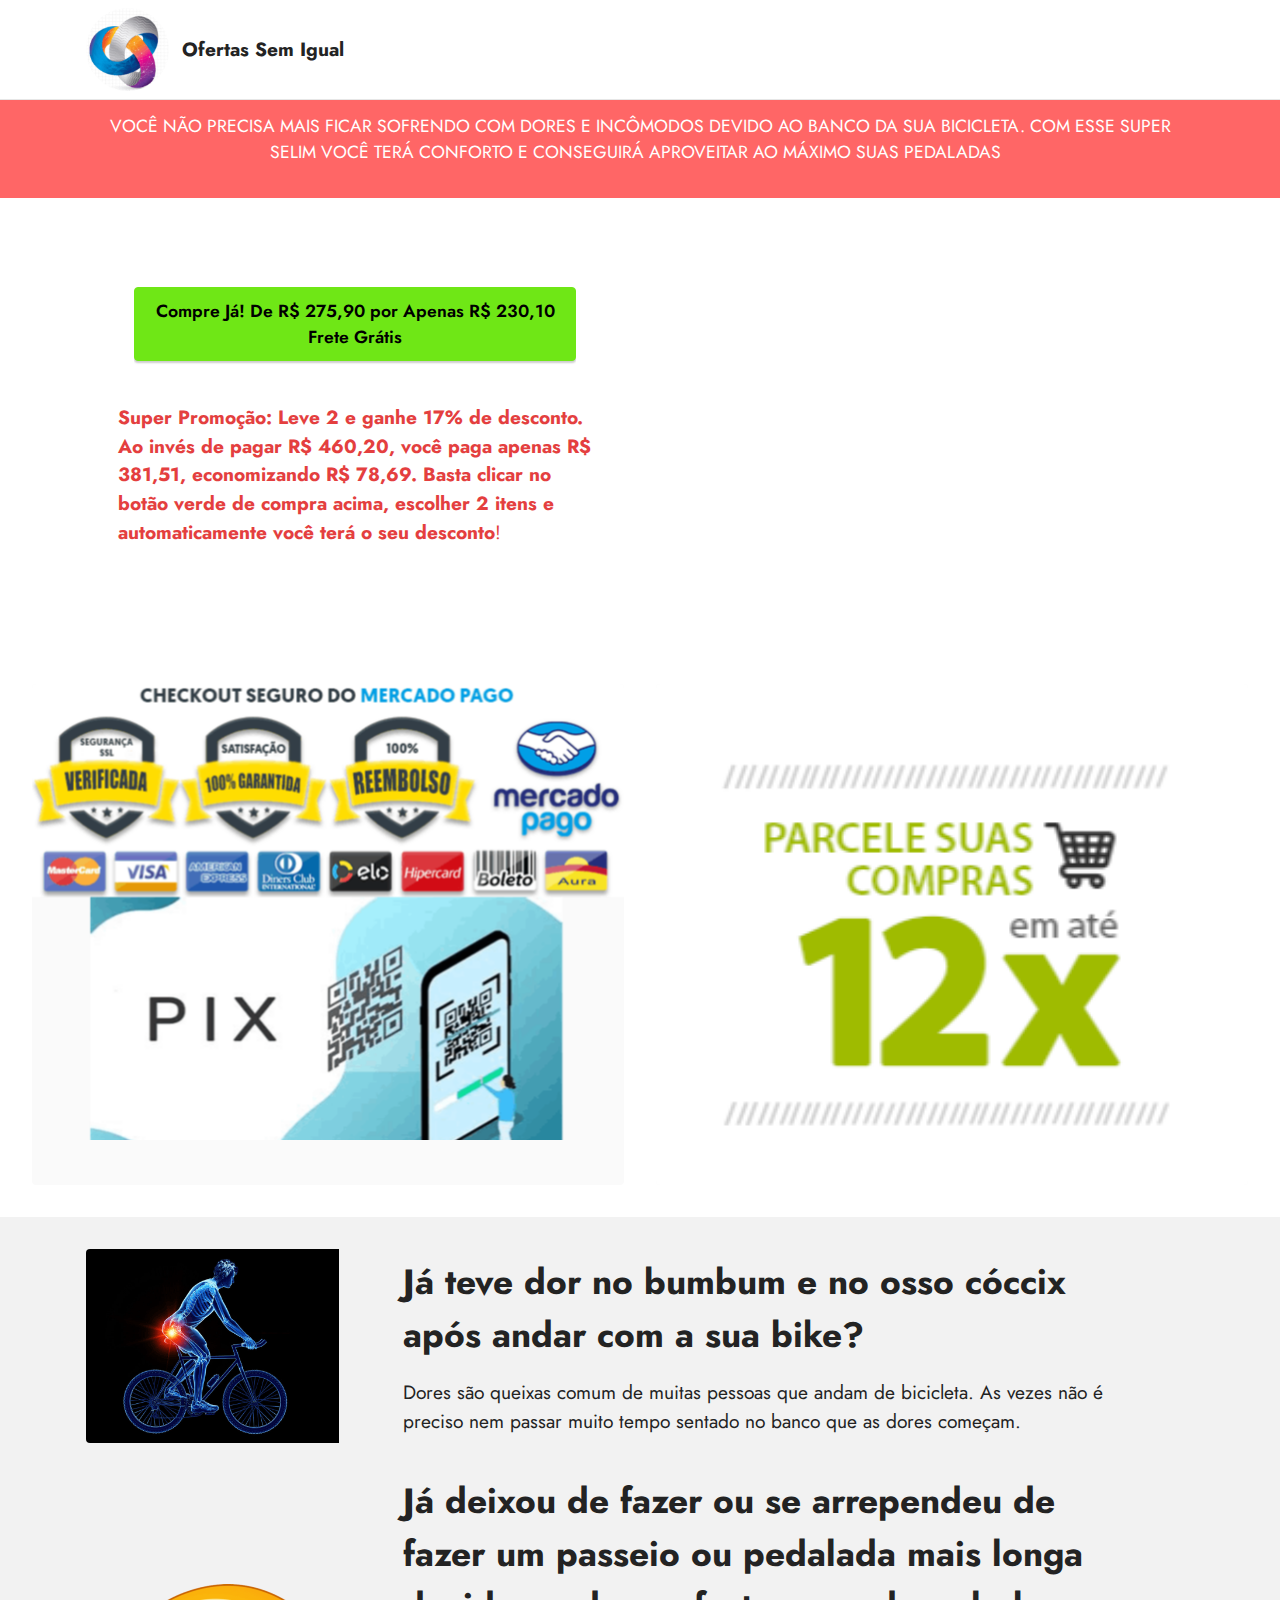
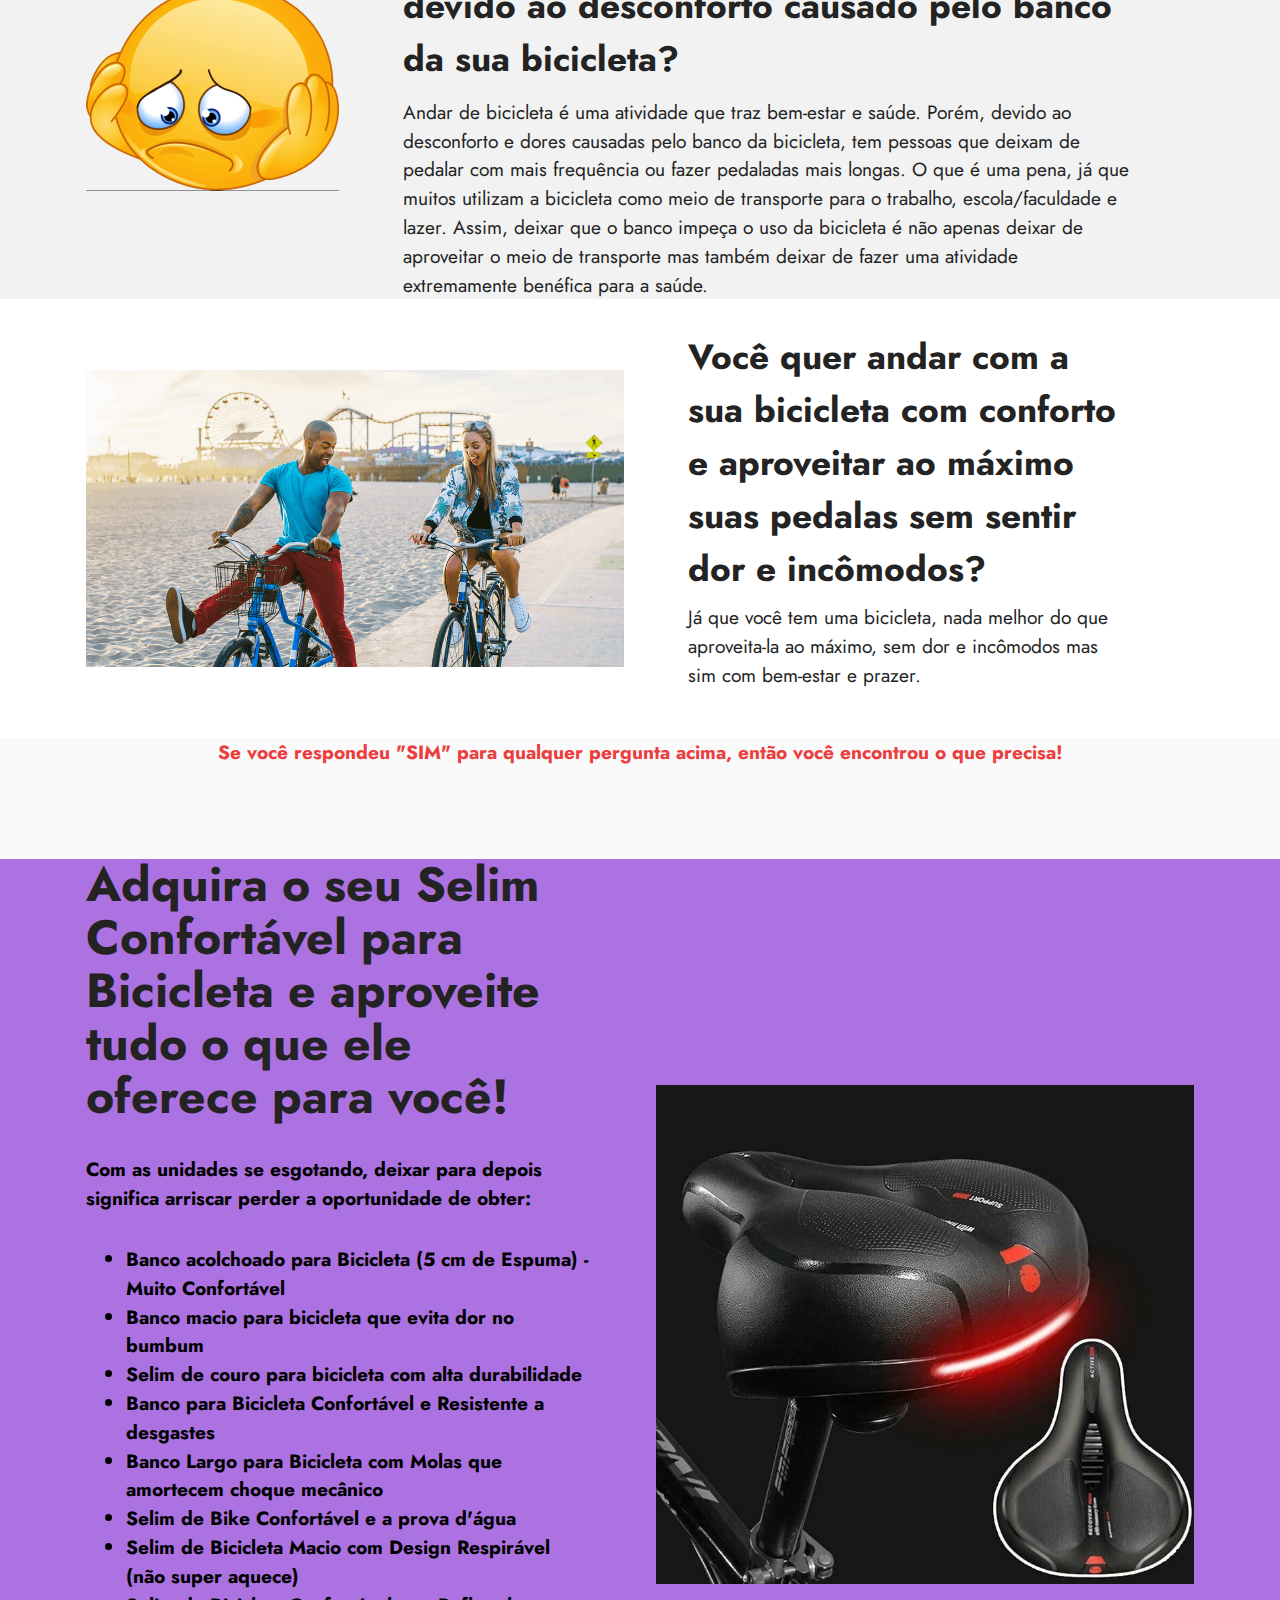
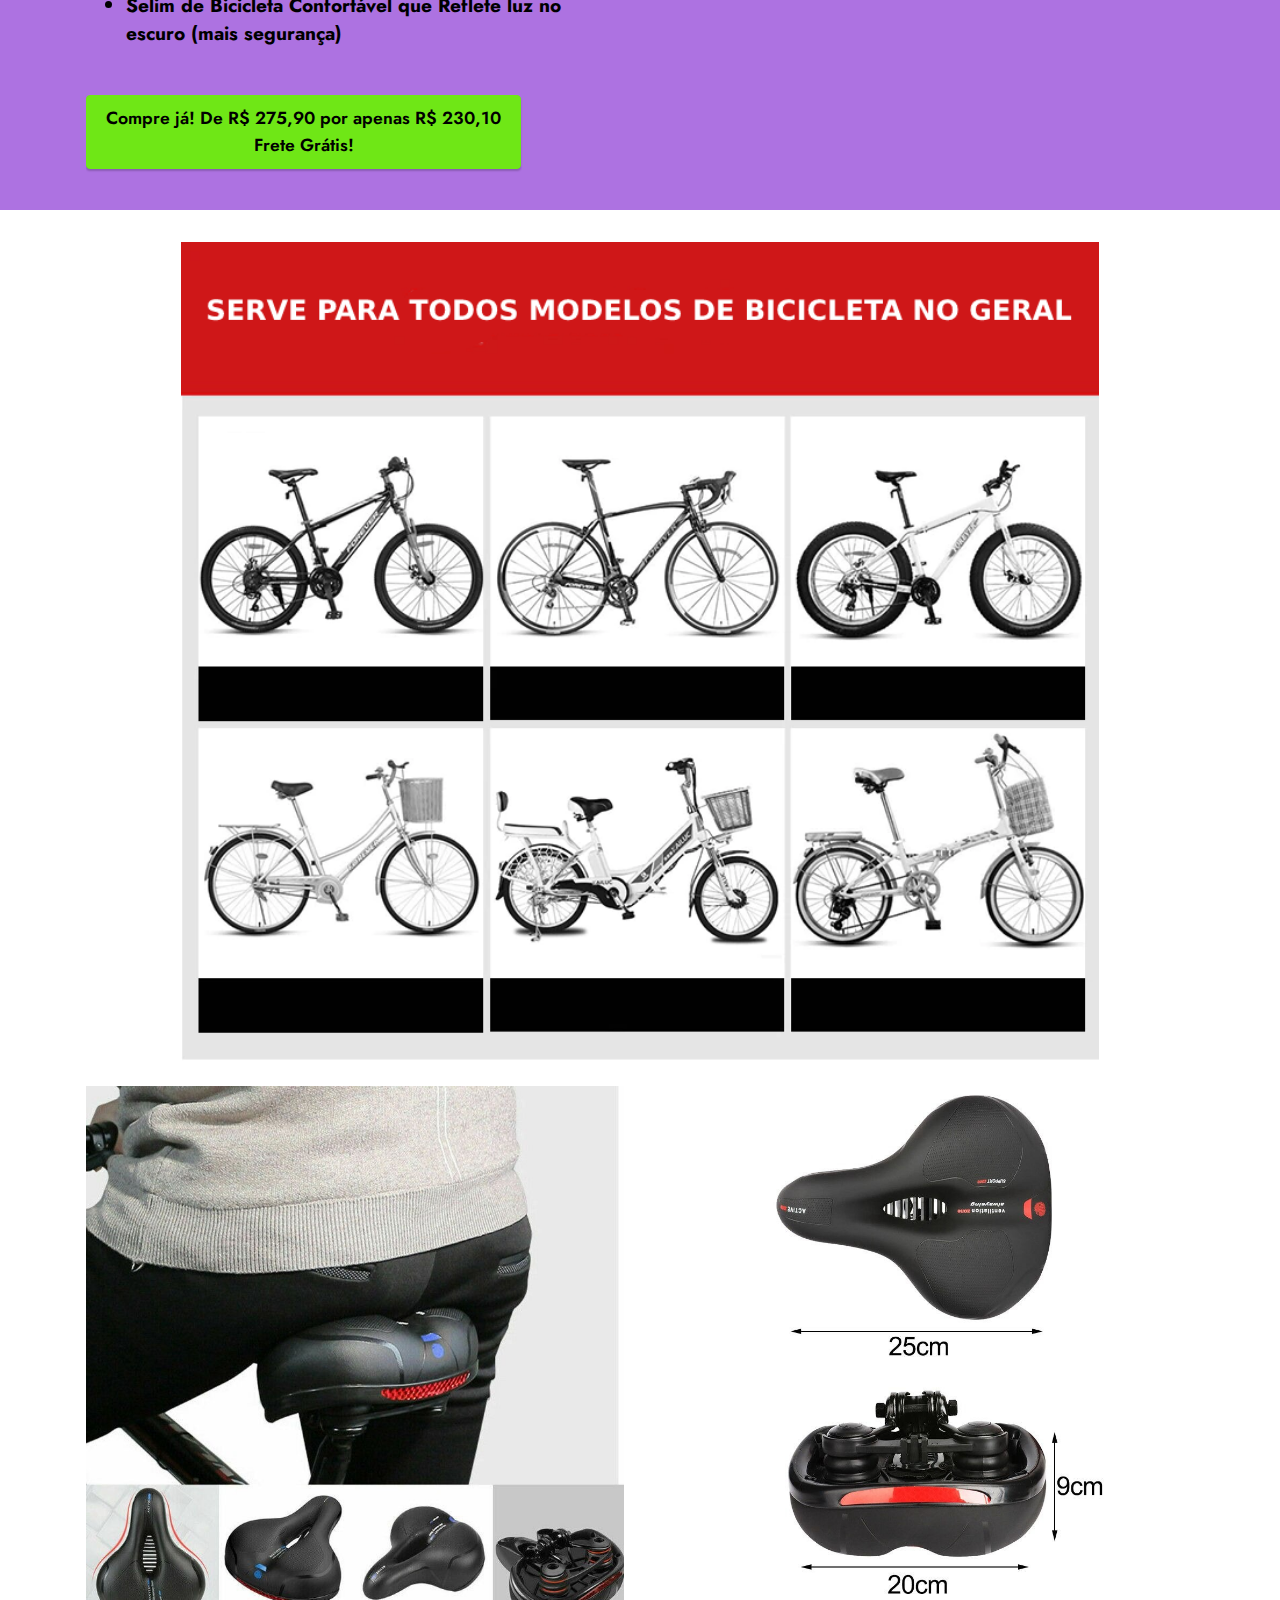
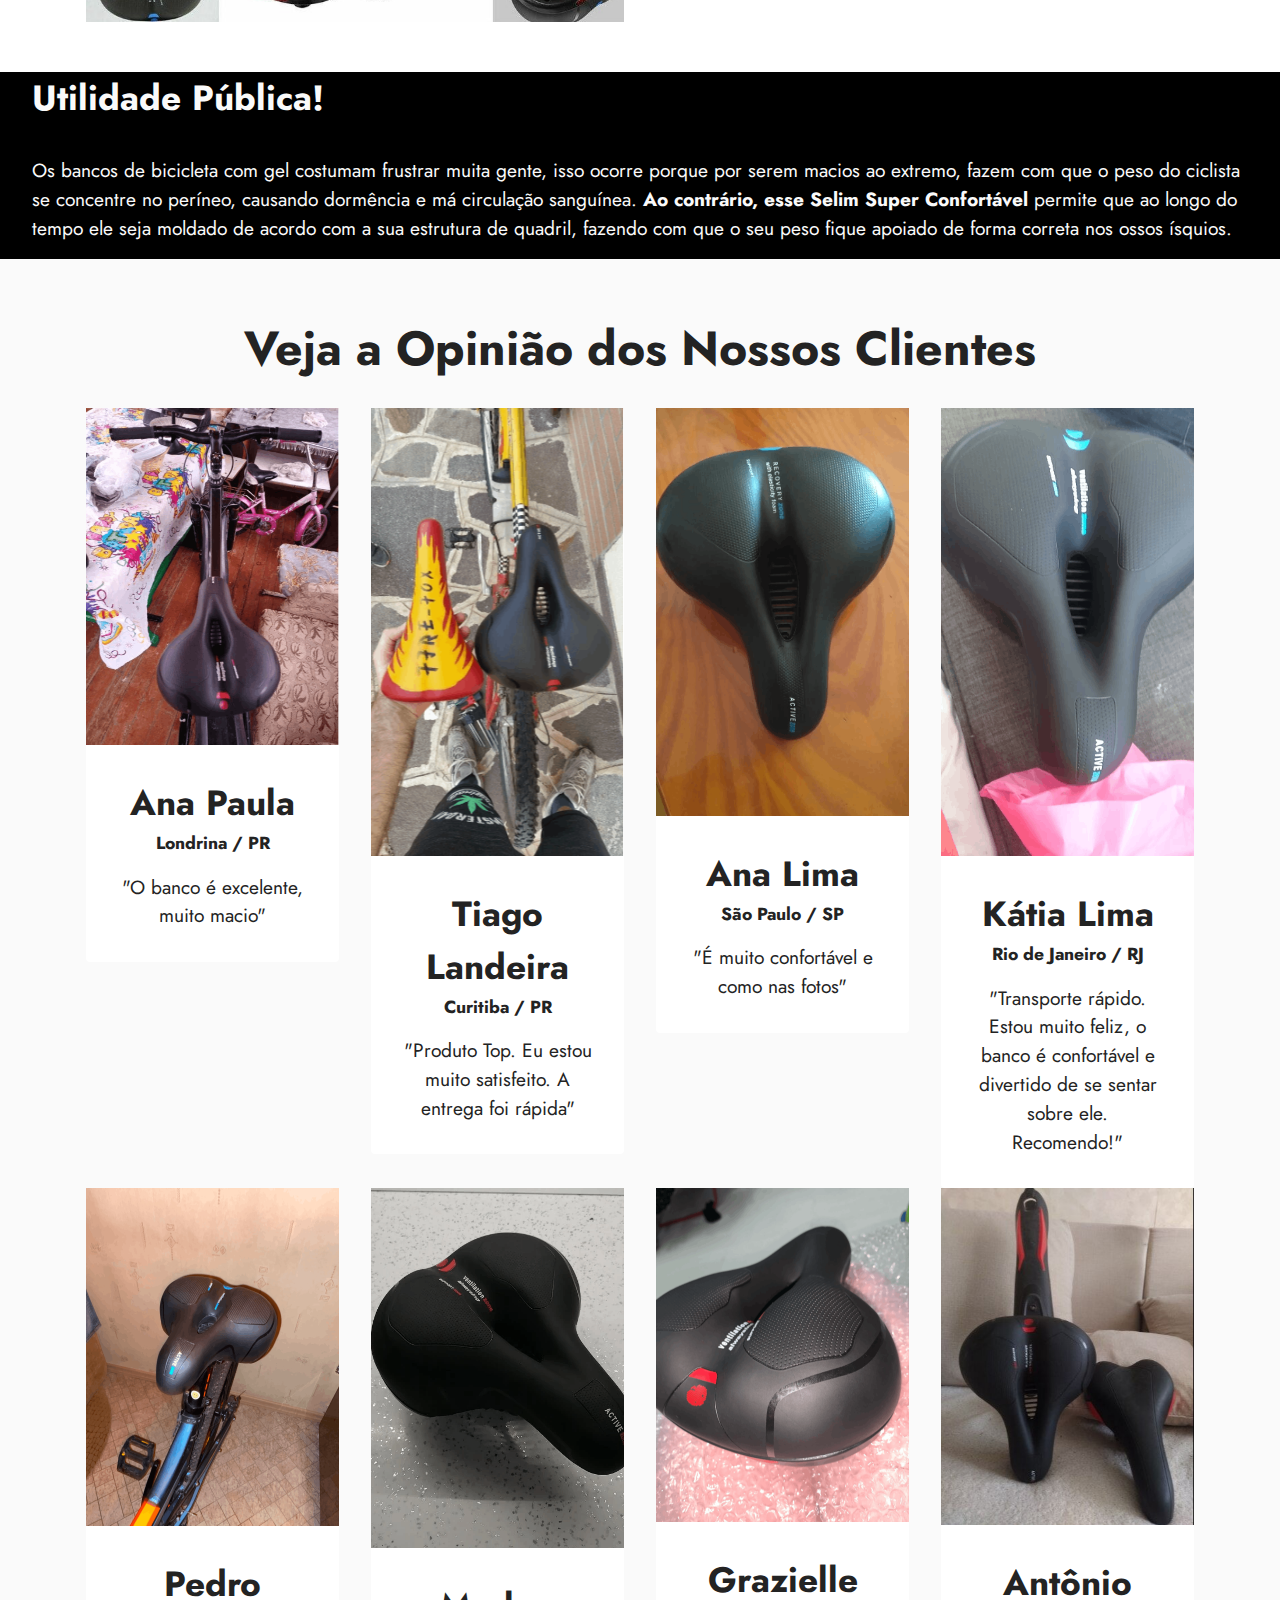
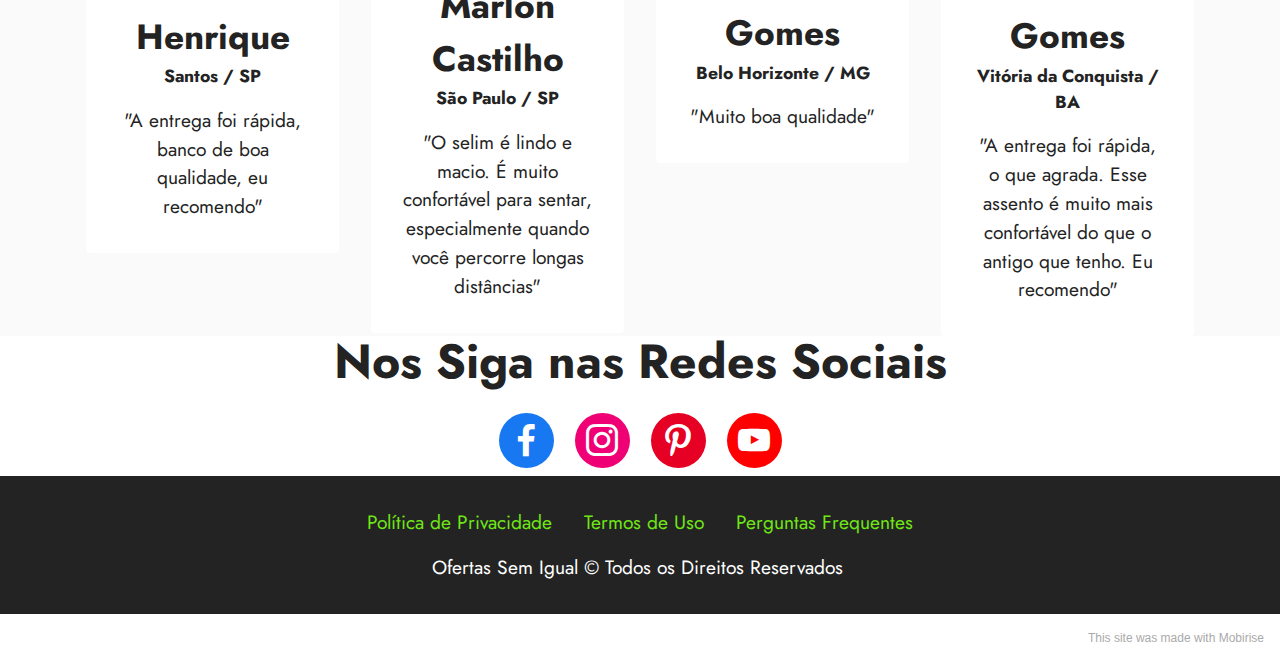
<file: index.html>
<!DOCTYPE html>
<html 
<head>
  <!-- Site made with Mobirise Website Builder v5.3.10, https://mobirise.com -->
  <meta charset="UTF-8">
  <meta http-equiv="X-UA-Compatible" content="IE=edge">
  <meta name="generator" content="Mobirise v5.3.10, mobirise.com">
  <meta name="viewport" content="width=device-width, initial-scale=1, minimum-scale=1">
  <link rel="shortcut icon" href="assets/images/circle-cropped-121x121.png" type="image/x-icon">
  <meta name="description" content="">
  
  
  <title>Banco Confortável para Bicicleta</title>
  <link rel="stylesheet" href="assets/social-icons/css/social-icon.min.css">
  <link rel="stylesheet" href="assets/web/assets/mobirise-icons2/mobirise2.css">
  <link rel="stylesheet" href="assets/tether/tether.min.css">
  <link rel="stylesheet" href="assets/bootstrap/css/bootstrap.min.css">
  <link rel="stylesheet" href="assets/bootstrap/css/bootstrap-grid.min.css">
  <link rel="stylesheet" href="assets/bootstrap/css/bootstrap-reboot.min.css">
  <link rel="stylesheet" href="assets/socicon/css/styles.css">
  <link rel="stylesheet" href="assets/dropdown/css/style.css">
  <link rel="stylesheet" href="assets/theme/css/style.css">
  <link rel="preload" href="https://fonts.googleapis.com/css?family=Jost:100,200,300,400,500,600,700,800,900,100i,200i,300i,400i,500i,600i,700i,800i,900i&display=swap" as="style" onload="this.onload=null;this.rel='stylesheet'">
  <noscript><link rel="stylesheet" href="https://fonts.googleapis.com/css?family=Jost:100,200,300,400,500,600,700,800,900,100i,200i,300i,400i,500i,600i,700i,800i,900i&display=swap"></noscript>
  <link rel="preload" as="style" href="assets/mobirise/css/mbr-additional.css"><link rel="stylesheet" href="assets/mobirise/css/mbr-additional.css" type="text/css">
  
  
  
  
</head>
<body>
  
  <section class="menu cid-s48OLK6784" once="menu" id="menu1-h">
    
    <nav class="navbar navbar-dropdown navbar-fixed-top navbar-expand-lg">
        <div class="container">
            <div class="navbar-brand">
                <span class="navbar-logo">
                    <a href="https://mobiri.se">
                        <img src="assets/images/circle-cropped-121x121.png" alt="Mobirise" style="height: 5.2rem;">
                    </a>
                </span>
                <span class="navbar-caption-wrap"><a class="navbar-caption text-black display-7" href="https://mobiri.se">Ofertas Sem Igual</a></span>
            </div>
            <button class="navbar-toggler" type="button" data-toggle="collapse" data-target="#navbarSupportedContent" aria-controls="navbarNavAltMarkup" aria-expanded="false" aria-label="Toggle navigation">
                <div class="hamburger">
                    <span></span>
                    <span></span>
                    <span></span>
                    <span></span>
                </div>
            </button>
            <div class="collapse navbar-collapse" id="navbarSupportedContent">
                <ul class="navbar-nav nav-dropdown nav-right" data-app-modern-menu="true"><li class="nav-item"><a class="nav-link link text-black display-4" href="https://mobirise.com"></a></li></ul>
                
                
            </div>
        </div>
    </nav>

</section>

<section class="content4 cid-sDEtuDaFVz" id="content4-m">
    
    
    <div class="container">
        <div class="row justify-content-center">
            <div class="title col-md-12 col-lg-12">
                
                <h4 class="mbr-section-subtitle align-center mbr-fonts-style mb-4 display-4"><br><br>VOCÊ NÃO PRECISA MAIS FICAR SOFRENDO COM DORES E INCÔMODOS DEVIDO AO BANCO DA SUA BICICLETA. COM ESSE SUPER SELIM VOCÊ TERÁ CONFORTO E CONSEGUIRÁ APROVEITAR AO MÁXIMO SUAS PEDALADAS&nbsp;&nbsp;</h4>
                
            </div>
        </div>
    </div>
</section>

<section class="video5 cid-sDEuh6aKY5" id="video5-n">
    
    
    <div class="container">
        <div class="title-wrapper mb-5">
            
        </div>
        <div class="row align-items-center">
            <div class="col-12 col-lg-6 video-block">
                <div class="video-wrapper"><iframe class="mbr-embedded-video" src="https://www.youtube.com/embed/s7iLDE1aMic?rel=0&amp;amp;showinfo=0&amp;autoplay=0&amp;loop=0" width="1280" height="720" frameborder="0" allowfullscreen></iframe></div>
                
            </div>
            <div class="col-12 col-lg">
                <div class="text-wrapper">
                    
                        <section class="features11 cid-sDIJccJIbK" id="features12-t">

    
    
    <div class="container">
        <div class="row align-items-center">
            <div class="col-12 col-lg">
                <div class="card-wrapper">
                    <div class="card-box">
                        
                        
                        
                        <div class="mbr-section-btn mb-4"><a class="btn btn-primary display-4" target="_blank" href="https://seguro.ofertassemigual.com.br/r/92ZB01YFSB">Compre Já! De R$ 275,90 por Apenas R$ 230,10
                        Frete Grátis</a></div>
                    </div>
                </div>
            </div>
                    <p class="mbr-text mbr-fonts-style display-7"><strong>
                        Super Promoção: Leve 2 e ganhe 17% de desconto. Ao invés de pagar R$ 460,20, você paga apenas R$ 381,51, economizando R$ 78,69. Basta clicar no botão verde de compra acima, escolher 2 itens e automaticamente você terá o seu desconto</strong>!<br><br><br></p></div></div></section></div></div></div></div></section>

<style class="cid-sDIjYq2QLi" id="custom-html-r" data-rv-view="462">
.button {
    background-color: #42bd47;
    border-style: None;
    border-width: 0px;
    color: #ffffff;
    padding: 15px 32px;
    text-align: center;
    text-decoration: none;
    display: inline-block;
    font-size: 16px;
}
</style>

<style type="text/css" class="cid-sDIpWtiYHC" id="custom-html-s" data-rv-view="463">
.classname {
	-moz-box-shadow:inset 0px 1px 0px 0px #caefab;
	-webkit-box-shadow:inset 0px 1px 0px 0px #caefab;
	box-shadow:inset 0px 1px 0px 0px #caefab;
	background:-webkit-gradient( linear, left top, left bottom, color-stop(0.05, #77d42a), color-stop(1, #75de1f) );
	background:-moz-linear-gradient( center top, #77d42a 5%, #75de1f 100% );
	filter:progid:DXImageTransform.Microsoft.gradient(startColorstr='#77d42a', endColorstr='#75de1f');
	background-color:#77d42a;
	-webkit-border-top-left-radius:6px;
	-moz-border-radius-topleft:6px;
	border-top-left-radius:6px;
	-webkit-border-top-right-radius:6px;
	-moz-border-radius-topright:6px;
	border-top-right-radius:6px;
	-webkit-border-bottom-right-radius:6px;
	-moz-border-radius-bottomright:6px;
	border-bottom-right-radius:6px;
	-webkit-border-bottom-left-radius:6px;
	-moz-border-radius-bottomleft:6px;
	border-bottom-left-radius:6px;
text-indent:-3px;
	border:1px solid #23e800;
	display:inline-block;
	color:#306108;
	font-family:Arial;
	font-size:16px;
	font-weight:bold;
	font-style:normal;
height:76px;
	line-height:76px;
width:231px;
	text-decoration:none;
	text-align:center;
	text-shadow:1px 1px 0px #aade7c;
}.classname:hover {
	background:-webkit-gradient( linear, left top, left bottom, color-stop(0.05, #75de1f), color-stop(1, #77d42a) );
	background:-moz-linear-gradient( center top, #75de1f 5%, #77d42a 100% );
	filter:progid:DXImageTransform.Microsoft.gradient(startColorstr='#75de1f', endColorstr='#77d42a');
	background-color:#75de1f;
}.classname:active {
	position:relative;
	top:1px;
}</style>

<section class="content2 cid-sDUTMsGMPd" id="content2-15">
    
    
    <div class="container-fluid">
        
        <div class="row mt-4">
            <div class="item features-image сol-12 col-md-6 col-lg-6">
                <div class="item-wrapper">
                    <div class="item-img">
                        <img src="assets/images/formas-pagamento-1-599x463.png" alt="" title="">
                    </div>
                    
                    
                </div>
            </div><div class="item features-image сol-12 col-md-6 col-lg-6">
                <div class="item-wrapper">
                    <div class="item-img">
                        <img src="assets/images/parcelar-12-vezes-323x280.png" alt="" title="">
                    </div>
                    
                    
                </div>
            </div>
            
            

        </div>
    </div>
</section>

<script type="text/javascript" class="cid-sDVbUbjqy4" id="custom-html-16" data-rv-view="467">
    (function () {
        var options = {
            whatsapp: "+553284967919", // WhatsApp number
            telegram: "OfertasSemIgual", // Telegram bot username
            call_to_action: "", // Call to action
            button_color: "#932C8B", // Color of button
            position: "right", // Position may be 'right' or 'left'
            order: "whatsapp,telegram", // Order of buttons
        };
        var proto = document.location.protocol, host = "getbutton.io", url = proto + "//static." + host;
        var s = document.createElement('script'); s.type = 'text/javascript'; s.async = true; s.src = url + '/widget-send-button/js/init.js';
        s.onload = function () { WhWidgetSendButton.init(host, proto, options); };
        var x = document.getElementsByTagName('script')[0]; x.parentNode.insertBefore(s, x);
    })();
</script>

<section class="features10 cid-sDEF3bitLW" id="features11-o">
    <!---->
    
    
    <div class="container">
        <div class="title">
            
            
        </div>
        <div class="card">
            <div class="card-wrapper">
                <div class="row align-items-center">
                    <div class="col-12 col-md-3">
                        <div class="image-wrapper">
                            <img src="assets/images/hip-pain-in-cyclists-featured-image-2-506x338.png" alt="Mobirise" title="">
                        </div>
                    </div>
                    <div class="col-12 col-md">
                        <div class="card-box">
                            <div class="row">
                                <div class="col-12">
                                    <div class="top-line">
                                        <h4 class="card-title mbr-fonts-style display-5"></h4>
                                        <p class="cost mbr-fonts-style display-5"><strong>Já teve dor no bumbum e no osso cóccix após andar com a sua bike?</strong></p>
                                    </div>
                                </div>
                                <div class="col-12">
                                    <div class="bottom-line">
                                        <p class="mbr-text mbr-fonts-style m-0 display-7">Dores são queixas comum de muitas pessoas que andam de bicicleta. As vezes não é preciso nem passar muito tempo sentado no banco que as dores começam.&nbsp;</p>
                                    </div>
                                </div>
                            </div>
                        </div>
                    </div>
                </div>
            </div>
        </div>
        <div class="card">
            <div class="card-wrapper">
                <div class="row align-items-center">
                    <div class="col-12 col-md-3">
                        <div class="image-wrapper">
                            <img src="assets/images/sad-face-1-506x414.png" alt="Mobirise" title="">
                        </div>
                    </div>
                    <div class="col-12 col-md">
                        <div class="card-box">
                            <div class="row">
                                <div class="col-12">
                                    <div class="top-line">
                                        <h4 class="card-title mbr-fonts-style display-5"><strong>Já deixou de fazer ou se arrependeu de fazer um passeio ou pedalada mais longa devido ao desconforto causado pelo banco da sua bicicleta?</strong></h4>
                                        <p class="cost mbr-fonts-style display-5"></p>
                                    </div>
                                </div>
                                <div class="col-12">
                                    <div class="bottom-line">
                                        <p class="mbr-text mbr-fonts-style m-0 display-7">Andar de bicicleta é uma atividade que traz bem-estar e saúde. Porém, devido ao desconforto e dores causadas pelo banco da bicicleta, tem pessoas que deixam de pedalar com mais frequência ou fazer pedaladas mais longas. O que é uma pena, já que muitos utilizam a bicicleta como meio de transporte para o trabalho, escola/faculdade e lazer. Assim, deixar que o banco impeça o uso da bicicleta é não apenas deixar de aproveitar o meio de transporte mas também deixar de fazer uma atividade extremamente benéfica para a saúde.&nbsp;</p>
                                    </div>
                                </div>
                            </div>
                        </div>
                    </div>
                </div>
            </div>
        </div>
        
        
        
        
    </div>
</section>

<section class="features6 cid-sDELmX2NYF" id="features7-p">
    <!---->
    

    
    <div class="container">
        <div class="card-wrapper">
            <div class="row align-items-center">
                <div class="col-12 col-lg-6">
                    <div class="image-wrapper">
                        <img src="assets/images/happy-bikers-1-1024x538.png" alt="Mobirise">
                    </div>
                </div>
                <div class="col-12 col-lg">
                    <div class="text-box">
                        <h5 class="mbr-title mbr-fonts-style display-5"><strong>Você quer andar com a sua bicicleta com conforto e aproveitar ao máximo suas pedalas sem sentir dor e incômodos?&nbsp;</strong></h5>
                        <p class="mbr-text mbr-fonts-style display-7">Já que você tem uma bicicleta, nada melhor do que aproveita-la ao máximo, sem dor e incômodos mas sim com bem-estar e prazer.&nbsp;</p>
                        
                        
                    </div>
                </div>
            </div>
        </div>
    </div>
</section>

<section class="features13 cid-sDPfjkn1HH" id="features14-w">
    

    
    <div class="container-fluid">
        <div class="row">
            <div class="col-12">
                <h3 class="mbr-section-title align-center mb-4 mbr-fonts-style display-7"><strong>Se você respondeu "SIM" para qualquer pergunta acima, então você encontrou o que precisa!<br><br></strong></h3>
            </div>
            <div class="card col-12 col-md-4 col-lg-2 p-3">
                <div class="card-wrapper">
                    <div class="card-box align-center">
                        
                        
                    </div>
                </div>
            </div>
            
            
            
            
            
        </div>
    </div>
</section>

<section class="features11 cid-sDEQ3hjyMs" id="features12-q">

    
    
    <div class="container">
        <div class="row align-items-center">
            <div class="col-12 col-lg">
                <div class="card-wrapper">
                    <div class="card-box">
                        <h4 class="card-title mbr-fonts-style mb-4 display-2"><strong>Adquira o seu Selim Confortável para Bicicleta e aproveite tudo o que ele oferece para você!</strong></h4>
                        <p class="mbr-text mbr-fonts-style mb-4 display-7"><strong>Com as unidades se esgotando, deixar para depois significa arriscar perder a oportunidade de obter:</strong></p>
                        <div class="mbr-text mbr-fonts-style counter-container display-7">
                            <ul>
                                <li><strong>Banco acolchoado para Bicicleta (5 cm de Espuma) - Muito Confortável</strong></li>
                                <li><strong>Banco macio para bicicleta que evita dor no bumbum</strong></li>
                                <li><strong>Selim de couro para bicicleta com alta durabilidade</strong></li><li><strong>Banco para Bicicleta Confortável e Resistente a desgastes</strong></li><li><strong>Banco Largo para Bicicleta com Molas que amortecem choque mecânico</strong></li><li><strong>Selim de Bike Confortável e a prova d'água</strong></li><li><strong>Selim de Bicicleta Macio com Design Respirável (não super aquece)</strong></li><li><strong>Selim de Bicicleta Confortável que Reflete luz no escuro (mais segurança)</strong></li></ul><ul>
                            </ul>
                        </div>
                        <div class="mbr-section-btn mb-4"><a class="btn btn-primary display-4" href="https://seguro.ofertassemigual.com.br/r/92ZB01YFSB" target="_blank">Compre já! De R$ 275,90 por apenas R$ 230,10<br>Frete Grátis!<br></a></div>
                    </div>
                </div>
            </div>
            <div class="col-12 col-lg-6 md-pb">
                <div class="image-wrapper">
                    <img src="assets/images/assento-confortavel-para-bicicleta-800x800.jpeg" alt="Mobirise">
                </div>
            </div>
        </div>
    </div>
</section>

<section class="image3 cid-sDVU2jgn8a" id="image3-17">
    

    

    <div class="container">
        <div class="row justify-content-center">
            <div class="col-12 col-lg-10">
                <div class="image-wrapper">
                    <img src="assets/images/banco-confortavel-modelos-bike-790x712.png" alt="Mobirise">
                    <p class="mbr-description mbr-fonts-style mt-2 align-center display-4"></p>
                </div>
            </div>
        </div>
    </div>
</section>

<section class="image4 cid-sDQ66XRscw" id="image4-z">
    

    

    <div class="container">
        <div class="row">
            <div class="col-12 col-lg-6">
                <div class="image-wrapper">
                    <img src="assets/images/assento-confortavel-bike-tamanho-1000x1000.jpeg" alt="Mobirise">
                    <p class="mbr-text mbr-fonts-style mt-2 align-center display-4"></p>
                </div>
            </div>
            <div class="col-12 col-lg-6">
                <div class="image-wrapper">
                    <img src="assets/images/assento-super-confortavel-para-bicicleta-800x800.jpeg" alt="Mobirise">
                    <p class="mbr-text mbr-fonts-style mt-2 align-center display-4"></p>
                </div>
            </div>
        </div>
    </div>
</section>

<section class="content5 cid-sDQ5vzF3n8" id="content5-y">
    
    <div class="container-fluid">
        <div class="row justify-content-center">
            <div class="col-md-12 col-lg-12">
                
                <h4 class="mbr-section-subtitle mbr-fonts-style mb-4 display-5"><strong>
                    Utilidade Pública!</strong></h4>
                <p class="mbr-text mbr-fonts-style display-7">
                    Os bancos de bicicleta com gel costumam frustrar muita gente, isso ocorre porque por serem macios ao extremo, fazem com que o peso do ciclista se concentre no períneo, causando dormência e má circulação sanguínea. <strong>Ao contrário, esse Selim Super Confortável</strong> permite que ao longo do tempo ele seja moldado de acordo com a sua estrutura de quadril, fazendo com que o seu peso fique apoiado de forma correta nos ossos ísquios.</p>
            </div>
        </div>
    </div>
</section>

<section class="team1 cid-sDKoNnutdD" id="team1-u">
    

    
    <div class="container">
        <div class="row justify-content-center">
            <div class="col-12">
                <h3 class="mbr-section-title mbr-fonts-style align-center mb-4 display-2">
                    <strong>Veja a Opinião dos Nossos Clientes</strong></h3>
                
            </div>
            <div class="col-sm-6 col-lg-3">
                <div class="card-wrap">
                    <div class="image-wrap">
                        <img src="assets/images/review1-433x578.png" alt="">
                    </div>
                    <div class="content-wrap">
                        <h5 class="mbr-section-title card-title mbr-fonts-style align-center m-0 display-5"><strong>Ana Paula</strong></h5>
                        <h6 class="mbr-role mbr-fonts-style align-center mb-3 display-4"><strong>Londrina / PR</strong></h6>
                        <p class="card-text mbr-fonts-style align-center display-7">
                            "O banco é excelente, muito macio"
                        </p>
                        
                        
                    </div>
                </div>
            </div>

            <div class="col-sm-6 col-lg-3">
                <div class="card-wrap">
                    <div class="image-wrap">
                        <img src="assets/images/review2-281x500.png" alt="">
                    </div>
                    <div class="content-wrap">
                        <h5 class="mbr-section-title card-title mbr-fonts-style align-center m-0 display-5"><strong>Tiago Landeira</strong></h5>
                        <h6 class="mbr-role mbr-fonts-style align-center mb-3 display-4"><strong>Curitiba / PR</strong></h6>
                        <p class="card-text mbr-fonts-style align-center display-7">
                            "Produto Top. Eu estou muito satisfeito. A entrega foi rápida"
                        </p>
                        
                        
                    </div>
                </div>
            </div>

            <div class="col-sm-6 col-lg-3">
                <div class="card-wrap">
                    <div class="image-wrap">
                        <img src="assets/images/review3-324x576.png" alt="">
                    </div>
                    <div class="content-wrap">
                        <h5 class="mbr-section-title card-title mbr-fonts-style align-center m-0 display-5"><strong>Ana Lima</strong></h5>
                        <h6 class="mbr-role mbr-fonts-style align-center mb-3 display-4"><strong>São Paulo / SP</strong></h6>
                        <p class="card-text mbr-fonts-style align-center display-7">
                            "É muito confortável e como nas fotos"
                        </p>
                        
                        
                    </div>
                </div>
            </div>

            <div class="col-sm-6 col-lg-3">
                <div class="card-wrap">
                    <div class="image-wrap">
                        <img src="assets/images/review4-360x640.png" alt="">
                    </div>
                    <div class="content-wrap">
                        <h5 class="mbr-section-title card-title mbr-fonts-style align-center m-0 display-5"><strong>Kátia Lima</strong></h5>
                        <h6 class="mbr-role mbr-fonts-style align-center mb-3 display-4"><strong>Rio de Janeiro / RJ</strong></h6>
                        <p class="card-text mbr-fonts-style align-center display-7">
                            "Transporte rápido. Estou muito feliz, o banco é confortável e divertido de se sentar sobre ele. Recomendo!"
                        </p>
                        
                        
                    </div>
                </div>
            </div>
        </div>
    </div>
</section>

<section class="team1 cid-sDKoTjMZMD" id="team1-v">
    

    
    <div class="container">
        <div class="row justify-content-center">
            
            <div class="col-sm-6 col-lg-3">
                <div class="card-wrap">
                    <div class="image-wrap">
                        <img src="assets/images/review5-506x675.png" alt="">
                    </div>
                    <div class="content-wrap">
                        <h5 class="mbr-section-title card-title mbr-fonts-style align-center m-0 display-5"><strong>Pedro Henrique</strong></h5>
                        <h6 class="mbr-role mbr-fonts-style align-center mb-3 display-4"><strong>Santos / SP</strong></h6>
                        <p class="card-text mbr-fonts-style align-center display-7">
                            "A entrega foi rápida, banco de boa qualidade, eu recomendo"
                        </p>
                        
                        
                    </div>
                </div>
            </div>

            <div class="col-sm-6 col-lg-3">
                <div class="card-wrap">
                    <div class="image-wrap">
                        <img src="assets/images/review6-1-460x960.png" alt="">
                    </div>
                    <div class="content-wrap">
                        <h5 class="mbr-section-title card-title mbr-fonts-style align-center m-0 display-5"><strong>Marlon Castilho</strong></h5>
                        <h6 class="mbr-role mbr-fonts-style align-center mb-3 display-4"><strong>São Paulo / SP</strong></h6>
                        <p class="card-text mbr-fonts-style align-center display-7">
                            "O selim é lindo e macio. É muito confortável para sentar, especialmente quando você percorre longas distâncias"
                        </p>
                        
                        
                    </div>
                </div>
            </div>

            <div class="col-sm-6 col-lg-3">
                <div class="card-wrap">
                    <div class="image-wrap">
                        <img src="assets/images/review7-506x675.png" alt="">
                    </div>
                    <div class="content-wrap">
                        <h5 class="mbr-section-title card-title mbr-fonts-style align-center m-0 display-5"><strong>Grazielle Gomes</strong></h5>
                        <h6 class="mbr-role mbr-fonts-style align-center mb-3 display-4"><strong>Belo Horizonte / MG</strong></h6>
                        <p class="card-text mbr-fonts-style align-center display-7">
                            "Muito boa qualidade"
                        </p>
                        
                        
                    </div>
                </div>
            </div>

            <div class="col-sm-6 col-lg-3">
                <div class="card-wrap">
                    <div class="image-wrap">
                        <img src="assets/images/review8-375x500.jpeg" alt="">
                    </div>
                    <div class="content-wrap">
                        <h5 class="mbr-section-title card-title mbr-fonts-style align-center m-0 display-5"><strong>Antônio Gomes</strong></h5>
                        <h6 class="mbr-role mbr-fonts-style align-center mb-3 display-4"><strong>Vitória da Conquista / BA</strong></h6>
                        <p class="card-text mbr-fonts-style align-center display-7">
                            "A entrega foi rápida, o que agrada. Esse assento é muito mais confortável do que o antigo que tenho. Eu recomendo"
                        </p>
                        
                        
                    </div>
                </div>
            </div>
        </div>
    </div>
</section>

<section class="share3 cid-sDQl9Eb5e7" id="share3-10">
    
     
    
    

    <div class="container">
        <div class="media-container-row">
            <div class="col-12">
                <h3 class="mbr-section-title align-center mb-3 mbr-fonts-style display-2"><strong>Nos Siga nas Redes Sociais</strong></h3>
                <div class="social-list align-center">
                   
                    <a class="iconfont-wrapper bg-facebook m-2 " target="_blank" href="https://www.facebook.com/Ofertas-Sem-Igual-104735921874291">
                            <span class="socicon-facebook socicon"></span>
                        </a>
                        
                        <a class="iconfont-wrapper bg-instagram m-2" href="https://www.instagram.com/ofertas_sem_igual" target="_blank">
                            <span class="socicon-instagram socicon"></span>
                        </a>
                        <a class="iconfont-wrapper bg-pinterest m-2" href="https://br.pinterest.com/ofertassemigual" target="_blank">
                            <span class="socicon-pinterest socicon"></span>
                        </a>
                        
                        
                        
                        
                        
                        <a class="iconfont-wrapper bg-youtube m-2" href="https://www.youtube.com/channel/UCJYcnSCpceQufKRCJyrlYkw" target="_blank">
                            <span class="socicon-youtube socicon"></span>
                        </a>
                        
                </div>
            </div>
        </div>
    </div>
</section>

<section class="footer3 cid-s48P1Icc8J" once="footers" id="footer3-i">

    

    

    <div class="container">
        <div class="media-container-row align-center mbr-white">
            <div class="row row-links">
                <ul class="foot-menu">
                    
                    
                    
                    
                    
                <li class="foot-menu-item mbr-fonts-style display-7"><a href="https://lojasegura.club/lojas/osi-selim-confortavel-para-bicicleta/privacidade.html" class="text-primary" target="_blank">Política de Privacidade</a></li><li class="foot-menu-item mbr-fonts-style display-7"><a href="https://lojasegura.club/lojas/osi-selim-confortavel-para-bicicleta/termos-de-uso.html" class="text-primary" target="_blank">Termos de Uso</a></li><li class="foot-menu-item mbr-fonts-style display-7"><a href="https://lojasegura.club/lojas/osi-selim-confortavel-para-bicicleta/perguntas-frequentes.html" class="text-primary" target="_blank">Perguntas Frequentes</a></li></ul>
            </div>
            
            <div class="row row-copirayt">
                <p class="mbr-text mb-0 mbr-fonts-style mbr-white align-center display-7">Ofertas Sem Igual © Todos os Direitos Reservados&nbsp;</p>
            </div>
        </div>
    </div>
</section><section style="background-color: #fff; font-family: -apple-system, BlinkMacSystemFont, 'Segoe UI', 'Roboto', 'Helvetica Neue', Arial, sans-serif; color:#aaa; font-size:12px; padding: 0; align-items: center; display: flex;"><a href="https://mobirise.site/r" style="flex: 1 1; height: 3rem; padding-left: 1rem;"></a><p style="flex: 0 0 auto; margin:0; padding-right:1rem;"><a href="https://mobirise.site/d" style="color:#aaa;">This site</a> was made with Mobirise</p></section><script src="assets/web/assets/jquery/jquery.min.js"></script>  <script src="assets/popper/popper.min.js"></script>  <script src="assets/tether/tether.min.js"></script>  <script src="assets/bootstrap/js/bootstrap.min.js"></script>  <script src="assets/smoothscroll/smooth-scroll.js"></script>  <script src="assets/playervimeo/vimeo_player.js"></script>  <script src="assets/dropdown/js/nav-dropdown.js"></script>  <script src="assets/dropdown/js/navbar-dropdown.js"></script>  <script src="assets/touchswipe/jquery.touch-swipe.min.js"></script>  <script src="assets/theme/js/script.js"></script>  
  
  
</body>
</html>
</file>
<file: assets/web/assets/mobirise-icons2/mobirise2.css>
@font-face {
  font-family: 'Moririse2';
  font-display: swap;
  src:  url('mobirise2.eot?f2bix4');
  src:  url('mobirise2.eot?f2bix4#iefix') format('embedded-opentype'),
    url('mobirise2.ttf?f2bix4') format('truetype'),
    url('mobirise2.woff?f2bix4') format('woff'),
    url('mobirise2.svg?f2bix4#mobirise2') format('svg');
  font-weight: normal;
  font-style: normal;
}

[class^="mobi-"], [class*=" mobi-"] {
  /* use !important to prevent issues with browser extensions that change fonts */
  font-family: 'Moririse2' !important;
  speak: none;
  font-style: normal;
  font-weight: normal;
  font-variant: normal;
  text-transform: none;
  line-height: 1;

  /* Better Font Rendering =========== */
  -webkit-font-smoothing: antialiased;
  -moz-osx-font-smoothing: grayscale;
}

.mobi-mbri-add-submenu:before {
  content: "\e900";
}
.mobi-mbri-alert:before {
  content: "\e901";
}
.mobi-mbri-align-center:before {
  content: "\e902";
}
.mobi-mbri-align-justify:before {
  content: "\e903";
}
.mobi-mbri-align-left:before {
  content: "\e904";
}
.mobi-mbri-align-right:before {
  content: "\e905";
}
.mobi-mbri-android:before {
  content: "\e906";
}
.mobi-mbri-apple:before {
  content: "\e907";
}
.mobi-mbri-arrow-down:before {
  content: "\e908";
}
.mobi-mbri-arrow-next:before {
  content: "\e909";
}
.mobi-mbri-arrow-prev:before {
  content: "\e90a";
}
.mobi-mbri-arrow-up:before {
  content: "\e90b";
}
.mobi-mbri-bold:before {
  content: "\e90c";
}
.mobi-mbri-bookmark:before {
  content: "\e90d";
}
.mobi-mbri-bootstrap:before {
  content: "\e90e";
}
.mobi-mbri-briefcase:before {
  content: "\e90f";
}
.mobi-mbri-browse:before {
  content: "\e910";
}
.mobi-mbri-bulleted-list:before {
  content: "\e911";
}
.mobi-mbri-calendar:before {
  content: "\e912";
}
.mobi-mbri-camera:before {
  content: "\e913";
}
.mobi-mbri-cart-add:before {
  content: "\e914";
}
.mobi-mbri-cart-full:before {
  content: "\e915";
}
.mobi-mbri-cash:before {
  content: "\e916";
}
.mobi-mbri-change-style:before {
  content: "\e917";
}
.mobi-mbri-chat:before {
  content: "\e918";
}
.mobi-mbri-clock:before {
  content: "\e919";
}
.mobi-mbri-close:before {
  content: "\e91a";
}
.mobi-mbri-cloud:before {
  content: "\e91b";
}
.mobi-mbri-code:before {
  content: "\e91c";
}
.mobi-mbri-contact-form:before {
  content: "\e91d";
}
.mobi-mbri-credit-card:before {
  content: "\e91e";
}
.mobi-mbri-cursor-click:before {
  content: "\e91f";
}
.mobi-mbri-cust-feedback:before {
  content: "\e920";
}
.mobi-mbri-database:before {
  content: "\e921";
}
.mobi-mbri-delivery:before {
  content: "\e922";
}
.mobi-mbri-desktop:before {
  content: "\e923";
}
.mobi-mbri-devices:before {
  content: "\e924";
}
.mobi-mbri-down:before {
  content: "\e925";
}
.mobi-mbri-download-2:before {
  content: "\e926";
}
.mobi-mbri-download:before {
  content: "\e927";
}
.mobi-mbri-drag-n-drop-2:before {
  content: "\e928";
}
.mobi-mbri-drag-n-drop:before {
  content: "\e929";
}
.mobi-mbri-edit-2:before {
  content: "\e92a";
}
.mobi-mbri-edit:before {
  content: "\e92b";
}
.mobi-mbri-error:before {
  content: "\e92c";
}
.mobi-mbri-extension:before {
  content: "\e92d";
}
.mobi-mbri-features:before {
  content: "\e92e";
}
.mobi-mbri-file:before {
  content: "\e92f";
}
.mobi-mbri-flag:before {
  content: "\e930";
}
.mobi-mbri-folder:before {
  content: "\e931";
}
.mobi-mbri-gift:before {
  content: "\e932";
}
.mobi-mbri-github:before {
  content: "\e933";
}
.mobi-mbri-globe-2:before {
  content: "\e934";
}
.mobi-mbri-globe:before {
  content: "\e935";
}
.mobi-mbri-growing-chart:before {
  content: "\e936";
}
.mobi-mbri-hearth:before {
  content: "\e937";
}
.mobi-mbri-help:before {
  content: "\e938";
}
.mobi-mbri-home:before {
  content: "\e939";
}
.mobi-mbri-hot-cup:before {
  content: "\e93a";
}
.mobi-mbri-idea:before {
  content: "\e93b";
}
.mobi-mbri-image-gallery:before {
  content: "\e93c";
}
.mobi-mbri-image-slider:before {
  content: "\e93d";
}
.mobi-mbri-info:before {
  content: "\e93e";
}
.mobi-mbri-italic:before {
  content: "\e93f";
}
.mobi-mbri-key:before {
  content: "\e940";
}
.mobi-mbri-laptop:before {
  content: "\e941";
}
.mobi-mbri-layers:before {
  content: "\e942";
}
.mobi-mbri-left-right:before {
  content: "\e943";
}
.mobi-mbri-left:before {
  content: "\e944";
}
.mobi-mbri-letter:before {
  content: "\e945";
}
.mobi-mbri-like:before {
  content: "\e946";
}
.mobi-mbri-link:before {
  content: "\e947";
}
.mobi-mbri-lock:before {
  content: "\e948";
}
.mobi-mbri-login:before {
  content: "\e949";
}
.mobi-mbri-logout:before {
  content: "\e94a";
}
.mobi-mbri-magic-stick:before {
  content: "\e94b";
}
.mobi-mbri-map-pin:before {
  content: "\e94c";
}
.mobi-mbri-menu:before {
  content: "\e94d";
}
.mobi-mbri-mobile-2:before {
  content: "\e94e";
}
.mobi-mbri-mobile-horizontal:before {
  content: "\e94f";
}
.mobi-mbri-mobile:before {
  content: "\e950";
}
.mobi-mbri-mobirise:before {
  content: "\e951";
}
.mobi-mbri-more-horizontal:before {
  content: "\e952";
}
.mobi-mbri-more-vertical:before {
  content: "\e953";
}
.mobi-mbri-music:before {
  content: "\e954";
}
.mobi-mbri-new-file:before {
  content: "\e955";
}
.mobi-mbri-numbered-list:before {
  content: "\e956";
}
.mobi-mbri-opened-folder:before {
  content: "\e957";
}
.mobi-mbri-pages:before {
  content: "\e958";
}
.mobi-mbri-paper-plane:before {
  content: "\e959";
}
.mobi-mbri-paperclip:before {
  content: "\e95a";
}
.mobi-mbri-phone:before {
  content: "\e95b";
}
.mobi-mbri-photo:before {
  content: "\e95c";
}
.mobi-mbri-photos:before {
  content: "\e95d";
}
.mobi-mbri-pin:before {
  content: "\e95e";
}
.mobi-mbri-play:before {
  content: "\e95f";
}
.mobi-mbri-plus:before {
  content: "\e960";
}
.mobi-mbri-preview:before {
  content: "\e961";
}
.mobi-mbri-print:before {
  content: "\e962";
}
.mobi-mbri-protect:before {
  content: "\e963";
}
.mobi-mbri-question:before {
  content: "\e964";
}
.mobi-mbri-quote-left:before {
  content: "\e965";
}
.mobi-mbri-quote-right:before {
  content: "\e966";
}
.mobi-mbri-redo:before {
  content: "\e967";
}
.mobi-mbri-refresh:before {
  content: "\e968";
}
.mobi-mbri-responsive-2:before {
  content: "\e969";
}
.mobi-mbri-responsive:before {
  content: "\e96a";
}
.mobi-mbri-right:before {
  content: "\e96b";
}
.mobi-mbri-rocket:before {
  content: "\e96c";
}
.mobi-mbri-sad-face:before {
  content: "\e96d";
}
.mobi-mbri-sale:before {
  content: "\e96e";
}
.mobi-mbri-save:before {
  content: "\e96f";
}
.mobi-mbri-search:before {
  content: "\e970";
}
.mobi-mbri-setting-2:before {
  content: "\e971";
}
.mobi-mbri-setting-3:before {
  content: "\e972";
}
.mobi-mbri-setting:before {
  content: "\e973";
}
.mobi-mbri-share:before {
  content: "\e974";
}
.mobi-mbri-shopping-bag:before {
  content: "\e975";
}
.mobi-mbri-shopping-basket:before {
  content: "\e976";
}
.mobi-mbri-shopping-cart:before {
  content: "\e977";
}
.mobi-mbri-sites:before {
  content: "\e978";
}
.mobi-mbri-smile-face:before {
  content: "\e979";
}
.mobi-mbri-speed:before {
  content: "\e97a";
}
.mobi-mbri-star:before {
  content: "\e97b";
}
.mobi-mbri-success:before {
  content: "\e97c";
}
.mobi-mbri-sun:before {
  content: "\e97d";
}
.mobi-mbri-sun2:before {
  content: "\e97e";
}
.mobi-mbri-tablet-vertical:before {
  content: "\e97f";
}
.mobi-mbri-tablet:before {
  content: "\e980";
}
.mobi-mbri-target:before {
  content: "\e981";
}
.mobi-mbri-timer:before {
  content: "\e982";
}
.mobi-mbri-to-ftp:before {
  content: "\e983";
}
.mobi-mbri-to-local-drive:before {
  content: "\e984";
}
.mobi-mbri-touch-swipe:before {
  content: "\e985";
}
.mobi-mbri-touch:before {
  content: "\e986";
}
.mobi-mbri-trash:before {
  content: "\e987";
}
.mobi-mbri-underline:before {
  content: "\e988";
}
.mobi-mbri-undo:before {
  content: "\e989";
}
.mobi-mbri-unlink:before {
  content: "\e98a";
}
.mobi-mbri-unlock:before {
  content: "\e98b";
}
.mobi-mbri-up-down:before {
  content: "\e98c";
}
.mobi-mbri-up:before {
  content: "\e98d";
}
.mobi-mbri-update:before {
  content: "\e98e";
}
.mobi-mbri-upload-2:before {
  content: "\e98f";
}
.mobi-mbri-upload:before {
  content: "\e990";
}
.mobi-mbri-user-2:before {
  content: "\e991";
}
.mobi-mbri-user:before {
  content: "\e992";
}
.mobi-mbri-users:before {
  content: "\e993";
}
.mobi-mbri-video-play:before {
  content: "\e994";
}
.mobi-mbri-video:before {
  content: "\e995";
}
.mobi-mbri-watch:before {
  content: "\e996";
}
.mobi-mbri-website-theme-2:before {
  content: "\e997";
}
.mobi-mbri-website-theme:before {
  content: "\e998";
}
.mobi-mbri-wifi:before {
  content: "\e999";
}
.mobi-mbri-windows:before {
  content: "\e99a";
}
.mobi-mbri-zoom-in:before {
  content: "\e99b";
}
.mobi-mbri-zoom-out:before {
  content: "\e99c";
}
</file>
<file: assets/socicon/css/styles.css>
@charset "UTF-8";

@font-face {
  font-family: 'Socicon';
  src:  url('../fonts/socicon.eot');
  src:  url('../fonts/socicon.eot?#iefix') format('embedded-opentype'),
    url('../fonts/socicon.woff2') format('woff2'),
    url('../fonts/socicon.ttf') format('truetype'),
    url('../fonts/socicon.woff') format('woff'),
    url('../fonts/socicon.svg#socicon') format('svg');
  font-weight: normal;
  font-style: normal;
  font-display: swap;
}

[data-icon]:before {
  font-family: "socicon" !important;
  content: attr(data-icon);
  font-style: normal !important;
  font-weight: normal !important;
  font-variant: normal !important;
  text-transform: none !important;
  speak: none;
  line-height: 1;
  -webkit-font-smoothing: antialiased;
  -moz-osx-font-smoothing: grayscale;
}

[class^="socicon-"], [class*=" socicon-"] {
  /* use !important to prevent issues with browser extensions that change fonts */
  font-family: 'Socicon' !important;
  speak: none;
  font-style: normal;
  font-weight: normal;
  font-variant: normal;
  text-transform: none;
  line-height: 1;

  /* Better Font Rendering =========== */
  -webkit-font-smoothing: antialiased;
  -moz-osx-font-smoothing: grayscale;
}

.socicon-eitaa:before {
  content: "\e97c";
}
.socicon-soroush:before {
  content: "\e97d";
}
.socicon-bale:before {
  content: "\e97e";
}
.socicon-zazzle:before {
  content: "\e97b";
}
.socicon-society6:before {
  content: "\e97a";
}
.socicon-redbubble:before {
  content: "\e979";
}
.socicon-avvo:before {
  content: "\e978";
}
.socicon-stitcher:before {
  content: "\e977";
}
.socicon-googlehangouts:before {
  content: "\e974";
}
.socicon-dlive:before {
  content: "\e975";
}
.socicon-vsco:before {
  content: "\e976";
}
.socicon-flipboard:before {
  content: "\e973";
}
.socicon-ubuntu:before {
  content: "\e958";
}
.socicon-artstation:before {
  content: "\e959";
}
.socicon-invision:before {
  content: "\e95a";
}
.socicon-torial:before {
  content: "\e95b";
}
.socicon-collectorz:before {
  content: "\e95c";
}
.socicon-seenthis:before {
  content: "\e95d";
}
.socicon-googleplaymusic:before {
  content: "\e95e";
}
.socicon-debian:before {
  content: "\e95f";
}
.socicon-filmfreeway:before {
  content: "\e960";
}
.socicon-gnome:before {
  content: "\e961";
}
.socicon-itchio:before {
  content: "\e962";
}
.socicon-jamendo:before {
  content: "\e963";
}
.socicon-mix:before {
  content: "\e964";
}
.socicon-sharepoint:before {
  content: "\e965";
}
.socicon-tinder:before {
  content: "\e966";
}
.socicon-windguru:before {
  content: "\e967";
}
.socicon-cdbaby:before {
  content: "\e968";
}
.socicon-elementaryos:before {
  content: "\e969";
}
.socicon-stage32:before {
  content: "\e96a";
}
.socicon-tiktok:before {
  content: "\e96b";
}
.socicon-gitter:before {
  content: "\e96c";
}
.socicon-letterboxd:before {
  content: "\e96d";
}
.socicon-threema:before {
  content: "\e96e";
}
.socicon-splice:before {
  content: "\e96f";
}
.socicon-metapop:before {
  content: "\e970";
}
.socicon-naver:before {
  content: "\e971";
}
.socicon-remote:before {
  content: "\e972";
}
.socicon-internet:before {
  content: "\e957";
}
.socicon-moddb:before {
  content: "\e94b";
}
.socicon-indiedb:before {
  content: "\e94c";
}
.socicon-traxsource:before {
  content: "\e94d";
}
.socicon-gamefor:before {
  content: "\e94e";
}
.socicon-pixiv:before {
  content: "\e94f";
}
.socicon-myanimelist:before {
  content: "\e950";
}
.socicon-blackberry:before {
  content: "\e951";
}
.socicon-wickr:before {
  content: "\e952";
}
.socicon-spip:before {
  content: "\e953";
}
.socicon-napster:before {
  content: "\e954";
}
.socicon-beatport:before {
  content: "\e955";
}
.socicon-hackerone:before {
  content: "\e956";
}
.socicon-hackernews:before {
  content: "\e946";
}
.socicon-smashwords:before {
  content: "\e947";
}
.socicon-kobo:before {
  content: "\e948";
}
.socicon-bookbub:before {
  content: "\e949";
}
.socicon-mailru:before {
  content: "\e94a";
}
.socicon-gitlab:before {
  content: "\e945";
}
.socicon-instructables:before {
  content: "\e944";
}
.socicon-portfolio:before {
  content: "\e943";
}
.socicon-codered:before {
  content: "\e940";
}
.socicon-origin:before {
  content: "\e941";
}
.socicon-nextdoor:before {
  content: "\e942";
}
.socicon-udemy:before {
  content: "\e93f";
}
.socicon-livemaster:before {
  content: "\e93e";
}
.socicon-crunchbase:before {
  content: "\e93b";
}
.socicon-homefy:before {
  content: "\e93c";
}
.socicon-calendly:before {
  content: "\e93d";
}
.socicon-realtor:before {
  content: "\e90f";
}
.socicon-tidal:before {
  content: "\e910";
}
.socicon-qobuz:before {
  content: "\e911";
}
.socicon-natgeo:before {
  content: "\e912";
}
.socicon-mastodon:before {
  content: "\e913";
}
.socicon-unsplash:before {
  content: "\e914";
}
.socicon-homeadvisor:before {
  content: "\e915";
}
.socicon-angieslist:before {
  content: "\e916";
}
.socicon-codepen:before {
  content: "\e917";
}
.socicon-slack:before {
  content: "\e918";
}
.socicon-openaigym:before {
  content: "\e919";
}
.socicon-logmein:before {
  content: "\e91a";
}
.socicon-fiverr:before {
  content: "\e91b";
}
.socicon-gotomeeting:before {
  content: "\e91c";
}
.socicon-aliexpress:before {
  content: "\e91d";
}
.socicon-guru:before {
  content: "\e91e";
}
.socicon-appstore:before {
  content: "\e91f";
}
.socicon-homes:before {
  content: "\e920";
}
.socicon-zoom:before {
  content: "\e921";
}
.socicon-alibaba:before {
  content: "\e922";
}
.socicon-craigslist:before {
  content: "\e923";
}
.socicon-wix:before {
  content: "\e924";
}
.socicon-redfin:before {
  content: "\e925";
}
.socicon-googlecalendar:before {
  content: "\e926";
}
.socicon-shopify:before {
  content: "\e927";
}
.socicon-freelancer:before {
  content: "\e928";
}
.socicon-seedrs:before {
  content: "\e929";
}
.socicon-bing:before {
  content: "\e92a";
}
.socicon-doodle:before {
  content: "\e92b";
}
.socicon-bonanza:before {
  content: "\e92c";
}
.socicon-squarespace:before {
  content: "\e92d";
}
.socicon-toptal:before {
  content: "\e92e";
}
.socicon-gust:before {
  content: "\e92f";
}
.socicon-ask:before {
  content: "\e930";
}
.socicon-trulia:before {
  content: "\e931";
}
.socicon-loomly:before {
  content: "\e932";
}
.socicon-ghost:before {
  content: "\e933";
}
.socicon-upwork:before {
  content: "\e934";
}
.socicon-fundable:before {
  content: "\e935";
}
.socicon-booking:before {
  content: "\e936";
}
.socicon-googlemaps:before {
  content: "\e937";
}
.socicon-zillow:before {
  content: "\e938";
}
.socicon-niconico:before {
  content: "\e939";
}
.socicon-toneden:before {
  content: "\e93a";
}
.socicon-augment:before {
  content: "\e908";
}
.socicon-bitbucket:before {
  content: "\e909";
}
.socicon-fyuse:before {
  content: "\e90a";
}
.socicon-yt-gaming:before {
  content: "\e90b";
}
.socicon-sketchfab:before {
  content: "\e90c";
}
.socicon-mobcrush:before {
  content: "\e90d";
}
.socicon-microsoft:before {
  content: "\e90e";
}
.socicon-pandora:before {
  content: "\e907";
}
.socicon-messenger:before {
  content: "\e906";
}
.socicon-gamewisp:before {
  content: "\e905";
}
.socicon-bloglovin:before {
  content: "\e904";
}
.socicon-tunein:before {
  content: "\e903";
}
.socicon-gamejolt:before {
  content: "\e901";
}
.socicon-trello:before {
  content: "\e902";
}
.socicon-spreadshirt:before {
  content: "\e900";
}
.socicon-500px:before {
  content: "\e000";
}
.socicon-8tracks:before {
  content: "\e001";
}
.socicon-airbnb:before {
  content: "\e002";
}
.socicon-alliance:before {
  content: "\e003";
}
.socicon-amazon:before {
  content: "\e004";
}
.socicon-amplement:before {
  content: "\e005";
}
.socicon-android:before {
  content: "\e006";
}
.socicon-angellist:before {
  content: "\e007";
}
.socicon-apple:before {
  content: "\e008";
}
.socicon-appnet:before {
  content: "\e009";
}
.socicon-baidu:before {
  content: "\e00a";
}
.socicon-bandcamp:before {
  content: "\e00b";
}
.socicon-battlenet:before {
  content: "\e00c";
}
.socicon-mixer:before {
  content: "\e00d";
}
.socicon-bebee:before {
  content: "\e00e";
}
.socicon-bebo:before {
  content: "\e00f";
}
.socicon-behance:before {
  content: "\e010";
}
.socicon-blizzard:before {
  content: "\e011";
}
.socicon-blogger:before {
  content: "\e012";
}
.socicon-buffer:before {
  content: "\e013";
}
.socicon-chrome:before {
  content: "\e014";
}
.socicon-coderwall:before {
  content: "\e015";
}
.socicon-curse:before {
  content: "\e016";
}
.socicon-dailymotion:before {
  content: "\e017";
}
.socicon-deezer:before {
  content: "\e018";
}
.socicon-delicious:before {
  content: "\e019";
}
.socicon-deviantart:before {
  content: "\e01a";
}
.socicon-diablo:before {
  content: "\e01b";
}
.socicon-digg:before {
  content: "\e01c";
}
.socicon-discord:before {
  content: "\e01d";
}
.socicon-disqus:before {
  content: "\e01e";
}
.socicon-douban:before {
  content: "\e01f";
}
.socicon-draugiem:before {
  content: "\e020";
}
.socicon-dribbble:before {
  content: "\e021";
}
.socicon-drupal:before {
  content: "\e022";
}
.socicon-ebay:before {
  content: "\e023";
}
.socicon-ello:before {
  content: "\e024";
}
.socicon-endomodo:before {
  content: "\e025";
}
.socicon-envato:before {
  content: "\e026";
}
.socicon-etsy:before {
  content: "\e027";
}
.socicon-facebook:before {
  content: "\e028";
}
.socicon-feedburner:before {
  content: "\e029";
}
.socicon-filmweb:before {
  content: "\e02a";
}
.socicon-firefox:before {
  content: "\e02b";
}
.socicon-flattr:before {
  content: "\e02c";
}
.socicon-flickr:before {
  content: "\e02d";
}
.socicon-formulr:before {
  content: "\e02e";
}
.socicon-forrst:before {
  content: "\e02f";
}
.socicon-foursquare:before {
  content: "\e030";
}
.socicon-friendfeed:before {
  content: "\e031";
}
.socicon-github:before {
  content: "\e032";
}
.socicon-goodreads:before {
  content: "\e033";
}
.socicon-google:before {
  content: "\e034";
}
.socicon-googlescholar:before {
  content: "\e035";
}
.socicon-googlegroups:before {
  content: "\e036";
}
.socicon-googlephotos:before {
  content: "\e037";
}
.socicon-googleplus:before {
  content: "\e038";
}
.socicon-grooveshark:before {
  content: "\e039";
}
.socicon-hackerrank:before {
  content: "\e03a";
}
.socicon-hearthstone:before {
  content: "\e03b";
}
.socicon-hellocoton:before {
  content: "\e03c";
}
.socicon-heroes:before {
  content: "\e03d";
}
.socicon-smashcast:before {
  content: "\e03e";
}
.socicon-horde:before {
  content: "\e03f";
}
.socicon-houzz:before {
  content: "\e040";
}
.socicon-icq:before {
  content: "\e041";
}
.socicon-identica:before {
  content: "\e042";
}
.socicon-imdb:before {
  content: "\e043";
}
.socicon-instagram:before {
  content: "\e044";
}
.socicon-issuu:before {
  content: "\e045";
}
.socicon-istock:before {
  content: "\e046";
}
.socicon-itunes:before {
  content: "\e047";
}
.socicon-keybase:before {
  content: "\e048";
}
.socicon-lanyrd:before {
  content: "\e049";
}
.socicon-lastfm:before {
  content: "\e04a";
}
.socicon-line:before {
  content: "\e04b";
}
.socicon-linkedin:before {
  content: "\e04c";
}
.socicon-livejournal:before {
  content: "\e04d";
}
.socicon-lyft:before {
  content: "\e04e";
}
.socicon-macos:before {
  content: "\e04f";
}
.socicon-mail:before {
  content: "\e050";
}
.socicon-medium:before {
  content: "\e051";
}
.socicon-meetup:before {
  content: "\e052";
}
.socicon-mixcloud:before {
  content: "\e053";
}
.socicon-modelmayhem:before {
  content: "\e054";
}
.socicon-mumble:before {
  content: "\e055";
}
.socicon-myspace:before {
  content: "\e056";
}
.socicon-newsvine:before {
  content: "\e057";
}
.socicon-nintendo:before {
  content: "\e058";
}
.socicon-npm:before {
  content: "\e059";
}
.socicon-odnoklassniki:before {
  content: "\e05a";
}
.socicon-openid:before {
  content: "\e05b";
}
.socicon-opera:before {
  content: "\e05c";
}
.socicon-outlook:before {
  content: "\e05d";
}
.socicon-overwatch:before {
  content: "\e05e";
}
.socicon-patreon:before {
  content: "\e05f";
}
.socicon-paypal:before {
  content: "\e060";
}
.socicon-periscope:before {
  content: "\e061";
}
.socicon-persona:before {
  content: "\e062";
}
.socicon-pinterest:before {
  content: "\e063";
}
.socicon-play:before {
  content: "\e064";
}
.socicon-player:before {
  content: "\e065";
}
.socicon-playstation:before {
  content: "\e066";
}
.socicon-pocket:before {
  content: "\e067";
}
.socicon-qq:before {
  content: "\e068";
}
.socicon-quora:before {
  content: "\e069";
}
.socicon-raidcall:before {
  content: "\e06a";
}
.socicon-ravelry:before {
  content: "\e06b";
}
.socicon-reddit:before {
  content: "\e06c";
}
.socicon-renren:before {
  content: "\e06d";
}
.socicon-researchgate:before {
  content: "\e06e";
}
.socicon-residentadvisor:before {
  content: "\e06f";
}
.socicon-reverbnation:before {
  content: "\e070";
}
.socicon-rss:before {
  content: "\e071";
}
.socicon-sharethis:before {
  content: "\e072";
}
.socicon-skype:before {
  content: "\e073";
}
.socicon-slideshare:before {
  content: "\e074";
}
.socicon-smugmug:before {
  content: "\e075";
}
.socicon-snapchat:before {
  content: "\e076";
}
.socicon-songkick:before {
  content: "\e077";
}
.socicon-soundcloud:before {
  content: "\e078";
}
.socicon-spotify:before {
  content: "\e079";
}
.socicon-stackexchange:before {
  content: "\e07a";
}
.socicon-stackoverflow:before {
  content: "\e07b";
}
.socicon-starcraft:before {
  content: "\e07c";
}
.socicon-stayfriends:before {
  content: "\e07d";
}
.socicon-steam:before {
  content: "\e07e";
}
.socicon-storehouse:before {
  content: "\e07f";
}
.socicon-strava:before {
  content: "\e080";
}
.socicon-streamjar:before {
  content: "\e081";
}
.socicon-stumbleupon:before {
  content: "\e082";
}
.socicon-swarm:before {
  content: "\e083";
}
.socicon-teamspeak:before {
  content: "\e084";
}
.socicon-teamviewer:before {
  content: "\e085";
}
.socicon-technorati:before {
  content: "\e086";
}
.socicon-telegram:before {
  content: "\e087";
}
.socicon-tripadvisor:before {
  content: "\e088";
}
.socicon-tripit:before {
  content: "\e089";
}
.socicon-triplej:before {
  content: "\e08a";
}
.socicon-tumblr:before {
  content: "\e08b";
}
.socicon-twitch:before {
  content: "\e08c";
}
.socicon-twitter:before {
  content: "\e08d";
}
.socicon-uber:before {
  content: "\e08e";
}
.socicon-ventrilo:before {
  content: "\e08f";
}
.socicon-viadeo:before {
  content: "\e090";
}
.socicon-viber:before {
  content: "\e091";
}
.socicon-viewbug:before {
  content: "\e092";
}
.socicon-vimeo:before {
  content: "\e093";
}
.socicon-vine:before {
  content: "\e094";
}
.socicon-vkontakte:before {
  content: "\e095";
}
.socicon-warcraft:before {
  content: "\e096";
}
.socicon-wechat:before {
  content: "\e097";
}
.socicon-weibo:before {
  content: "\e098";
}
.socicon-whatsapp:before {
  content: "\e099";
}
.socicon-wikipedia:before {
  content: "\e09a";
}
.socicon-windows:before {
  content: "\e09b";
}
.socicon-wordpress:before {
  content: "\e09c";
}
.socicon-wykop:before {
  content: "\e09d";
}
.socicon-xbox:before {
  content: "\e09e";
}
.socicon-xing:before {
  content: "\e09f";
}
.socicon-yahoo:before {
  content: "\e0a0";
}
.socicon-yammer:before {
  content: "\e0a1";
}
.socicon-yandex:before {
  content: "\e0a2";
}
.socicon-yelp:before {
  content: "\e0a3";
}
.socicon-younow:before {
  content: "\e0a4";
}
.socicon-youtube:before {
  content: "\e0a5";
}
.socicon-zapier:before {
  content: "\e0a6";
}
.socicon-zerply:before {
  content: "\e0a7";
}
.socicon-zomato:before {
  content: "\e0a8";
}
.socicon-zynga:before {
  content: "\e0a9";
}
</file>
<file: assets/dropdown/css/style.css>
.navbar-dropdown {
  left: 0;
  padding: 0;
  position: absolute;
  right: 0;
  top: 0;
  transition: all 0.45s ease;
  z-index: 1030;
  background: #282828; }
  .navbar-dropdown .navbar-logo {
    margin-right: 0.8rem;
    transition: margin 0.3s ease-in-out;
    vertical-align: middle; }
    .navbar-dropdown .navbar-logo img {
      height: 3.125rem;
      transition: all 0.3s ease-in-out; }
    .navbar-dropdown .navbar-logo.mbr-iconfont {
      font-size: 3.125rem;
      line-height: 3.125rem; }
  .navbar-dropdown .navbar-caption {
    font-weight: 700;
    white-space: normal;
    vertical-align: -4px;
    line-height: 3.125rem !important; }
    .navbar-dropdown .navbar-caption, .navbar-dropdown .navbar-caption:hover {
      color: inherit;
      text-decoration: none; }
  .navbar-dropdown .mbr-iconfont + .navbar-caption {
    vertical-align: -1px; }
  .navbar-dropdown.navbar-fixed-top {
    position: fixed; }
  .navbar-dropdown .navbar-brand span {
    vertical-align: -4px; }
  .navbar-dropdown.bg-color.transparent {
    background: none; }
  .navbar-dropdown.navbar-short .navbar-brand {
    padding: 0.625rem 0; }
    .navbar-dropdown.navbar-short .navbar-brand span {
      vertical-align: -1px; }
  .navbar-dropdown.navbar-short .navbar-caption {
    line-height: 2.375rem !important;
    vertical-align: -2px; }
  .navbar-dropdown.navbar-short .navbar-logo {
    margin-right: 0.5rem; }
    .navbar-dropdown.navbar-short .navbar-logo img {
      height: 2.375rem; }
    .navbar-dropdown.navbar-short .navbar-logo.mbr-iconfont {
      font-size: 2.375rem;
      line-height: 2.375rem; }
  .navbar-dropdown.navbar-short .mbr-table-cell {
    height: 3.625rem; }
  .navbar-dropdown .navbar-close {
    left: 0.6875rem;
    position: fixed;
    top: 0.75rem;
    z-index: 1000; }
  .navbar-dropdown .hamburger-icon {
    content: "";
    display: inline-block;
    vertical-align: middle;
    width: 16px;
    -webkit-box-shadow: 0 -6px 0 1px #282828,0 0 0 1px #282828,0 6px 0 1px #282828;
    -moz-box-shadow: 0 -6px 0 1px #282828,0 0 0 1px #282828,0 6px 0 1px #282828;
    box-shadow: 0 -6px 0 1px #282828,0 0 0 1px #282828,0 6px 0 1px #282828; }

.dropdown-menu .dropdown-toggle[data-toggle="dropdown-submenu"]::after {
  border-bottom: 0.35em solid transparent;
  border-left: 0.35em solid;
  border-right: 0;
  border-top: 0.35em solid transparent;
  margin-left: 0.3rem; }

.dropdown-menu .dropdown-item:focus {
  outline: 0; }

.nav-dropdown {
  font-size: 0.75rem;
  font-weight: 500;
  height: auto !important; }
  .nav-dropdown .nav-btn {
    padding-left: 1rem; }
  .nav-dropdown .link {
    margin: .667em 1.667em;
    font-weight: 500;
    padding: 0;
    transition: color .2s ease-in-out; }
    .nav-dropdown .link.dropdown-toggle {
      margin-right: 2.583em; }
      .nav-dropdown .link.dropdown-toggle::after {
        margin-left: .25rem;
        border-top: 0.35em solid;
        border-right: 0.35em solid transparent;
        border-left: 0.35em solid transparent;
        border-bottom: 0; }
      .nav-dropdown .link.dropdown-toggle[aria-expanded="true"] {
        margin: 0;
        padding: 0.667em 3.263em  0.667em 1.667em; }
  .nav-dropdown .link::after,
  .nav-dropdown .dropdown-item::after {
    color: inherit; }
  .nav-dropdown .btn {
    font-size: 0.75rem;
    font-weight: 700;
    letter-spacing: 0;
    margin-bottom: 0;
    padding-left: 1.25rem;
    padding-right: 1.25rem; }
  .nav-dropdown .dropdown-menu {
    border-radius: 0;
    border: 0;
    left: 0;
    margin: 0;
    padding-bottom: 1.25rem;
    padding-top: 1.25rem;
    position: relative; }
  .nav-dropdown .dropdown-submenu {
    margin-left: 0.125rem;
    top: 0; }
  .nav-dropdown .dropdown-item {
    font-weight: 500;
    line-height: 2;
    padding: 0.3846em 4.615em 0.3846em 1.5385em;
    position: relative;
    transition: color .2s ease-in-out, background-color .2s ease-in-out; }
    .nav-dropdown .dropdown-item::after {
      margin-top: -0.3077em;
      position: absolute;
      right: 1.1538em;
      top: 50%; }
    .nav-dropdown .dropdown-item:focus, .nav-dropdown .dropdown-item:hover {
      background: none; }

@media (max-width: 767px) {
  .nav-dropdown.navbar-toggleable-sm {
    bottom: 0;
    display: none;
    left: 0;
    overflow-x: hidden;
    position: fixed;
    top: 0;
    transform: translateX(-100%);
    -ms-transform: translateX(-100%);
    -webkit-transform: translateX(-100%);
    width: 18.75rem;
    z-index: 999; } }
.nav-dropdown.navbar-toggleable-xl {
  bottom: 0;
  display: none;
  left: 0;
  overflow-x: hidden;
  position: fixed;
  top: 0;
  transform: translateX(-100%);
  -ms-transform: translateX(-100%);
  -webkit-transform: translateX(-100%);
  width: 18.75rem;
  z-index: 999; }

.nav-dropdown-sm {
  display: block !important;
  overflow-x: hidden;
  overflow: auto;
  padding-top: 3.875rem; }
  .nav-dropdown-sm::after {
    content: "";
    display: block;
    height: 3rem;
    width: 100%; }
  .nav-dropdown-sm.collapse.in ~ .navbar-close {
    display: block !important; }
  .nav-dropdown-sm.collapsing, .nav-dropdown-sm.collapse.in {
    transform: translateX(0);
    -ms-transform: translateX(0);
    -webkit-transform: translateX(0);
    transition: all 0.25s ease-out;
    -webkit-transition: all 0.25s ease-out;
    background: #282828; }
  .nav-dropdown-sm.collapsing[aria-expanded="false"] {
    transform: translateX(-100%);
    -ms-transform: translateX(-100%);
    -webkit-transform: translateX(-100%); }
  .nav-dropdown-sm .nav-item {
    display: block;
    margin-left: 0 !important;
    padding-left: 0; }
  .nav-dropdown-sm .link,
  .nav-dropdown-sm .dropdown-item {
    border-top: 1px dotted rgba(255, 255, 255, 0.1);
    font-size: 0.8125rem;
    line-height: 1.6;
    margin: 0 !important;
    padding: 0.875rem 2.4rem 0.875rem 1.5625rem !important;
    position: relative;
    white-space: normal; }
    .nav-dropdown-sm .link:focus, .nav-dropdown-sm .link:hover,
    .nav-dropdown-sm .dropdown-item:focus,
    .nav-dropdown-sm .dropdown-item:hover {
      background: rgba(0, 0, 0, 0.2) !important;
      color: #c0a375; }
  .nav-dropdown-sm .nav-btn {
    position: relative;
    padding: 1.5625rem 1.5625rem 0 1.5625rem; }
    .nav-dropdown-sm .nav-btn::before {
      border-top: 1px dotted rgba(255, 255, 255, 0.1);
      content: "";
      left: 0;
      position: absolute;
      top: 0;
      width: 100%; }
    .nav-dropdown-sm .nav-btn + .nav-btn {
      padding-top: 0.625rem; }
      .nav-dropdown-sm .nav-btn + .nav-btn::before {
        display: none; }
  .nav-dropdown-sm .btn {
    padding: 0.625rem 0; }
  .nav-dropdown-sm .dropdown-toggle[data-toggle="dropdown-submenu"]::after {
    margin-left: .25rem;
    border-top: 0.35em solid;
    border-right: 0.35em solid transparent;
    border-left: 0.35em solid transparent;
    border-bottom: 0; }
  .nav-dropdown-sm .dropdown-toggle[data-toggle="dropdown-submenu"][aria-expanded="true"]::after {
    border-top: 0;
    border-right: 0.35em solid transparent;
    border-left: 0.35em solid transparent;
    border-bottom: 0.35em solid; }
  .nav-dropdown-sm .dropdown-menu {
    margin: 0;
    padding: 0;
    position: relative;
    top: 0;
    left: 0;
    width: 100%;
    border: 0;
    float: none;
    border-radius: 0;
    background: none; }
  .nav-dropdown-sm .dropdown-submenu {
    left: 100%;
    margin-left: 0.125rem;
    margin-top: -1.25rem;
    top: 0; }

.navbar-toggleable-sm .nav-dropdown .dropdown-menu {
  position: absolute; }

.navbar-toggleable-sm .nav-dropdown .dropdown-submenu {
  left: 100%;
  margin-left: 0.125rem;
  margin-top: -1.25rem;
  top: 0; }

.navbar-toggleable-sm.opened .nav-dropdown .dropdown-menu {
  position: relative; }

.navbar-toggleable-sm.opened .nav-dropdown .dropdown-submenu {
  left: 0;
  margin-left: 00rem;
  margin-top: 0rem;
  top: 0; }

.is-builder .nav-dropdown.collapsing {
  transition: none !important; }

/*# sourceMappingURL=style.css.map */
</file>
<file: assets/theme/css/style.css>
@charset "UTF-8";
section {
  background-color: #ffffff;
}

body {
  font-style: normal;
  line-height: 1.5;
  font-weight: 400;
  color: #232323;
  position: relative;
}

section,
.container,
.container-fluid {
  position: relative;
  word-wrap: break-word;
}

a.mbr-iconfont:hover {
  text-decoration: none;
}

.article .lead p,
.article .lead ul,
.article .lead ol,
.article .lead pre,
.article .lead blockquote {
  margin-bottom: 0;
}

a {
  font-style: normal;
  font-weight: 400;
  cursor: pointer;
}
a, a:hover {
  text-decoration: none;
}

.mbr-section-title {
  font-style: normal;
  line-height: 1.3;
}

.mbr-section-subtitle {
  line-height: 1.3;
}

.mbr-text {
  font-style: normal;
  line-height: 1.7;
}

h1,
h2,
h3,
h4,
h5,
h6,
.display-1,
.display-2,
.display-4,
.display-5,
.display-7,
span,
p,
a {
  line-height: 1;
  word-break: break-word;
  word-wrap: break-word;
  font-weight: 400;
}

b,
strong {
  font-weight: bold;
}

input:-webkit-autofill, input:-webkit-autofill:hover, input:-webkit-autofill:focus, input:-webkit-autofill:active {
  transition-delay: 9999s;
  -webkit-transition-property: background-color, color;
  transition-property: background-color, color;
}

textarea[type=hidden] {
  display: none;
}

section {
  background-position: 50% 50%;
  background-repeat: no-repeat;
  background-size: cover;
}
section .mbr-background-video,
section .mbr-background-video-preview {
  position: absolute;
  bottom: 0;
  left: 0;
  right: 0;
  top: 0;
}

.hidden {
  visibility: hidden;
}

.mbr-z-index20 {
  z-index: 20;
}

/*! Base colors */
.mbr-white {
  color: #ffffff;
}

.mbr-black {
  color: #111111;
}

.mbr-bg-white {
  background-color: #ffffff;
}

.mbr-bg-black {
  background-color: #000000;
}

/*! Text-aligns */
.align-left {
  text-align: left;
}

.align-center {
  text-align: center;
}

.align-right {
  text-align: right;
}

/*! Font-weight  */
.mbr-light {
  font-weight: 300;
}

.mbr-regular {
  font-weight: 400;
}

.mbr-semibold {
  font-weight: 500;
}

.mbr-bold {
  font-weight: 700;
}

/*! Media  */
.media-content {
  flex-basis: 100%;
}

.media-container-row {
  display: flex;
  flex-direction: row;
  flex-wrap: wrap;
  justify-content: center;
  align-content: center;
  align-items: start;
}
.media-container-row .media-size-item {
  width: 400px;
}

.media-container-column {
  display: flex;
  flex-direction: column;
  flex-wrap: wrap;
  justify-content: center;
  align-content: center;
  align-items: stretch;
}
.media-container-column > * {
  width: 100%;
}

@media (min-width: 992px) {
  .media-container-row {
    flex-wrap: nowrap;
  }
}
figure {
  margin-bottom: 0;
  overflow: hidden;
}

figure[mbr-media-size] {
  transition: width 0.1s;
}

img,
iframe {
  display: block;
  width: 100%;
}

.card {
  background-color: transparent;
  border: none;
}

.card-box {
  width: 100%;
}

.card-img {
  text-align: center;
  flex-shrink: 0;
  -webkit-flex-shrink: 0;
}

.media {
  max-width: 100%;
  margin: 0 auto;
}

.mbr-figure {
  align-self: center;
}

.media-container > div {
  max-width: 100%;
}

.mbr-figure img,
.card-img img {
  width: 100%;
}

@media (max-width: 991px) {
  .media-size-item {
    width: auto !important;
  }

  .media {
    width: auto;
  }

  .mbr-figure {
    width: 100% !important;
  }
}
/*! Buttons */
.mbr-section-btn {
  margin-left: -0.6rem;
  margin-right: -0.6rem;
  font-size: 0;
}

.btn {
  font-weight: 600;
  border-width: 1px;
  font-style: normal;
  margin: 0.6rem 0.6rem;
  white-space: normal;
  transition: all 0.2s ease-in-out;
  display: inline-flex;
  align-items: center;
  justify-content: center;
  word-break: break-word;
}

.btn-sm {
  font-weight: 600;
  letter-spacing: 0px;
  transition: all 0.3s ease-in-out;
}

.btn-md {
  font-weight: 600;
  letter-spacing: 0px;
  transition: all 0.3s ease-in-out;
}

.btn-lg {
  font-weight: 600;
  letter-spacing: 0px;
  transition: all 0.3s ease-in-out;
}

.btn-form {
  margin: 0;
}
.btn-form:hover {
  cursor: pointer;
}

nav .mbr-section-btn {
  margin-left: 0rem;
  margin-right: 0rem;
}

/*! Btn icon margin */
.btn .mbr-iconfont,
.btn.btn-sm .mbr-iconfont {
  order: 1;
  cursor: pointer;
  margin-left: 0.5rem;
  vertical-align: sub;
}

.btn.btn-md .mbr-iconfont,
.btn.btn-md .mbr-iconfont {
  margin-left: 0.8rem;
}

.mbr-regular {
  font-weight: 400;
}

.mbr-semibold {
  font-weight: 500;
}

.mbr-bold {
  font-weight: 700;
}

[type=submit] {
  -webkit-appearance: none;
}

/*! Full-screen */
.mbr-fullscreen .mbr-overlay {
  min-height: 100vh;
}

.mbr-fullscreen {
  display: flex;
  display: -moz-flex;
  display: -ms-flex;
  display: -o-flex;
  align-items: center;
  min-height: 100vh;
  padding-top: 3rem;
  padding-bottom: 3rem;
}

/*! Map */
.map {
  height: 25rem;
  position: relative;
}
.map iframe {
  width: 100%;
  height: 100%;
}

/*! Scroll to top arrow */
.mbr-arrow-up {
  bottom: 25px;
  right: 90px;
  position: fixed;
  text-align: right;
  z-index: 5000;
  color: #ffffff;
  font-size: 22px;
}

.mbr-arrow-up a {
  background: rgba(0, 0, 0, 0.2);
  border-radius: 50%;
  color: #fff;
  display: inline-block;
  height: 60px;
  width: 60px;
  border: 2px solid #fff;
  outline-style: none !important;
  position: relative;
  text-decoration: none;
  transition: all 0.3s ease-in-out;
  cursor: pointer;
  text-align: center;
}
.mbr-arrow-up a:hover {
  background-color: rgba(0, 0, 0, 0.4);
}
.mbr-arrow-up a i {
  line-height: 60px;
}

.mbr-arrow-up-icon {
  display: block;
  color: #fff;
}

.mbr-arrow-up-icon::before {
  content: "›";
  display: inline-block;
  font-family: serif;
  font-size: 22px;
  line-height: 1;
  font-style: normal;
  position: relative;
  top: 6px;
  left: -4px;
  transform: rotate(-90deg);
}

/*! Arrow Down */
.mbr-arrow {
  position: absolute;
  bottom: 45px;
  left: 50%;
  width: 60px;
  height: 60px;
  cursor: pointer;
  background-color: rgba(80, 80, 80, 0.5);
  border-radius: 50%;
  transform: translateX(-50%);
}
@media (max-width: 767px) {
  .mbr-arrow {
    display: none;
  }
}
.mbr-arrow > a {
  display: inline-block;
  text-decoration: none;
  outline-style: none;
  -webkit-animation: arrowdown 1.7s ease-in-out infinite;
          animation: arrowdown 1.7s ease-in-out infinite;
  color: #ffffff;
}
.mbr-arrow > a > i {
  position: absolute;
  top: -2px;
  left: 15px;
  font-size: 2rem;
}

#scrollToTop a i::before {
  content: "";
  position: absolute;
  display: block;
  border-bottom: 2.5px solid #fff;
  border-left: 2.5px solid #fff;
  width: 27.8%;
  height: 27.8%;
  left: 50%;
  top: 51%;
  transform: translateY(-30%) translateX(-50%) rotate(135deg);
}

@keyframes arrowdown {
  0% {
    transform: translateY(0px);
  }
  50% {
    transform: translateY(-5px);
  }
  100% {
    transform: translateY(0px);
  }
}
@-webkit-keyframes arrowdown {
  0% {
    transform: translateY(0px);
  }
  50% {
    transform: translateY(-5px);
  }
  100% {
    transform: translateY(0px);
  }
}
@media (max-width: 500px) {
  .mbr-arrow-up {
    left: 0;
    right: 0;
    text-align: center;
  }
}
/*Gradients animation*/
@keyframes gradient-animation {
  from {
    background-position: 0% 100%;
    -webkit-animation-timing-function: ease-in-out;
            animation-timing-function: ease-in-out;
  }
  to {
    background-position: 100% 0%;
    -webkit-animation-timing-function: ease-in-out;
            animation-timing-function: ease-in-out;
  }
}
@-webkit-keyframes gradient-animation {
  from {
    background-position: 0% 100%;
    -webkit-animation-timing-function: ease-in-out;
            animation-timing-function: ease-in-out;
  }
  to {
    background-position: 100% 0%;
    -webkit-animation-timing-function: ease-in-out;
            animation-timing-function: ease-in-out;
  }
}
.bg-gradient {
  background-size: 200% 200%;
  animation: gradient-animation 5s infinite alternate;
  -webkit-animation: gradient-animation 5s infinite alternate;
}

.menu .navbar-brand {
  display: -webkit-flex;
}
.menu .navbar-brand span {
  display: flex;
  display: -webkit-flex;
}
.menu .navbar-brand .navbar-caption-wrap {
  display: -webkit-flex;
}
.menu .navbar-brand .navbar-logo img {
  display: -webkit-flex;
  width: auto;
}
@media (min-width: 768px) and (max-width: 991px) {
  .menu .navbar-toggleable-sm .navbar-nav {
    display: -ms-flexbox;
  }
}
@media (max-width: 991px) {
  .menu .navbar-collapse {
    max-height: 93.5vh;
  }
  .menu .navbar-collapse.show {
    overflow: auto;
  }
}
@media (min-width: 992px) {
  .menu .navbar-nav.nav-dropdown {
    display: -webkit-flex;
  }
  .menu .navbar-toggleable-sm .navbar-collapse {
    display: -webkit-flex !important;
  }
  .menu .collapsed .navbar-collapse {
    max-height: 93.5vh;
  }
  .menu .collapsed .navbar-collapse.show {
    overflow: auto;
  }
}
@media (max-width: 767px) {
  .menu .navbar-collapse {
    max-height: 80vh;
  }
}

.nav-link .mbr-iconfont {
  margin-right: 0.5rem;
}

.navbar {
  display: -webkit-flex;
  -webkit-flex-wrap: wrap;
  -webkit-align-items: center;
  -webkit-justify-content: space-between;
}

.navbar-collapse {
  -webkit-flex-basis: 100%;
  -webkit-flex-grow: 1;
  -webkit-align-items: center;
}

.nav-dropdown .link {
  padding: 0.667em 1.667em !important;
  margin: 0 !important;
}

.nav {
  display: -webkit-flex;
  -webkit-flex-wrap: wrap;
}

.row {
  display: -webkit-flex;
  -webkit-flex-wrap: wrap;
}

.justify-content-center {
  -webkit-justify-content: center;
}

.form-inline {
  display: -webkit-flex;
}

.card-wrapper {
  -webkit-flex: 1;
}

.carousel-control {
  z-index: 10;
  display: -webkit-flex;
}

.carousel-controls {
  display: -webkit-flex;
}

.media {
  display: -webkit-flex;
}

.form-group:focus {
  outline: none;
}

.jq-selectbox__select {
  padding: 7px 0;
  position: relative;
}

.jq-selectbox__dropdown {
  overflow: hidden;
  border-radius: 10px;
  position: absolute;
  top: 100%;
  left: 0 !important;
  width: 100% !important;
}

.jq-selectbox__trigger-arrow {
  right: 0;
  transform: translateY(-50%);
}

.jq-selectbox li {
  padding: 1.07em 0.5em;
}

input[type=range] {
  padding-left: 0 !important;
  padding-right: 0 !important;
}

.modal-dialog,
.modal-content {
  height: 100%;
}

.modal-dialog .carousel-inner {
  height: calc(100vh - 1.75rem);
}
@media (max-width: 575px) {
  .modal-dialog .carousel-inner {
    height: calc(100vh - 1rem);
  }
}

.carousel-item {
  text-align: center;
}

.carousel-item img {
  margin: auto;
}

.navbar-toggler {
  align-self: flex-start;
  padding: 0.25rem 0.75rem;
  font-size: 1.25rem;
  line-height: 1;
  background: transparent;
  border: 1px solid transparent;
  border-radius: 0.25rem;
}

.navbar-toggler:focus,
.navbar-toggler:hover {
  text-decoration: none;
}

.navbar-toggler-icon {
  display: inline-block;
  width: 1.5em;
  height: 1.5em;
  vertical-align: middle;
  content: "";
  background: no-repeat center center;
  background-size: 100% 100%;
}

.navbar-toggler-left {
  position: absolute;
  left: 1rem;
}

.navbar-toggler-right {
  position: absolute;
  right: 1rem;
}

.card-img {
  width: auto;
}

.menu .navbar.collapsed:not(.beta-menu) {
  flex-direction: column;
}

.carousel-item.active,
.carousel-item-next,
.carousel-item-prev {
  display: flex;
}

.note-air-layout .dropup .dropdown-menu,
.note-air-layout .navbar-fixed-bottom .dropdown .dropdown-menu {
  bottom: initial !important;
}

html,
body {
  height: auto;
  min-height: 100vh;
}

.dropup .dropdown-toggle::after {
  display: none;
}

.form-asterisk {
  font-family: initial;
  position: absolute;
  top: -2px;
  font-weight: normal;
}

.form-control-label {
  position: relative;
  cursor: pointer;
  margin-bottom: 0.357em;
  padding: 0;
}

.alert {
  color: #ffffff;
  border-radius: 0;
  border: 0;
  font-size: 1.1rem;
  line-height: 1.5;
  margin-bottom: 1.875rem;
  padding: 1.25rem;
  position: relative;
  text-align: center;
}
.alert.alert-form::after {
  background-color: inherit;
  bottom: -7px;
  content: "";
  display: block;
  height: 14px;
  left: 50%;
  margin-left: -7px;
  position: absolute;
  transform: rotate(45deg);
  width: 14px;
}

.form-control {
  background-color: #ffffff;
  background-clip: border-box;
  color: #232323;
  line-height: 1rem !important;
  height: auto;
  padding: 0.6rem 1.2rem;
  transition: border-color 0.25s ease 0s;
  border: 1px solid transparent !important;
  border-radius: 4px;
  box-shadow: rgba(0, 0, 0, 0.07) 0px 1px 1px 0px, rgba(0, 0, 0, 0.07) 0px 1px 3px 0px, rgba(0, 0, 0, 0.03) 0px 0px 0px 1px;
}
.form-active .form-control:invalid {
  border-color: red;
}

form .row {
  margin-left: -0.6rem;
  margin-right: -0.6rem;
}
form .row [class*=col] {
  padding-left: 0.6rem;
  padding-right: 0.6rem;
}

form .mbr-section-btn {
  margin: 0;
  padding-left: 0.6rem;
  padding-right: 0.6rem;
}

form .btn {
  display: flex;
  padding: 0.6rem 1.2rem;
  margin: 0;
}

form .form-check-input {
  margin-top: 0.5;
}

textarea.form-control {
  line-height: 1.5rem !important;
}

.form-group {
  margin-bottom: 1.2rem;
}

.form-control,
form .btn {
  min-height: 48px;
}

.gdpr-block label span.textGDPR input[name=gdpr] {
  top: 7px;
}

.form-control:focus {
  box-shadow: none;
}

:focus {
  outline: none;
}

.mbr-overlay {
  background-color: #000;
  bottom: 0;
  left: 0;
  opacity: 0.5;
  position: absolute;
  right: 0;
  top: 0;
  z-index: 0;
  pointer-events: none;
}

blockquote {
  font-style: italic;
  padding: 3rem;
  font-size: 1.09rem;
  position: relative;
  border-left: 3px solid;
}

ul,
ol,
pre,
blockquote {
  margin-bottom: 2.3125rem;
}

.mt-4 {
  margin-top: 2rem !important;
}

.mb-4 {
  margin-bottom: 2rem !important;
}

@media (min-width: 992px) {
  .container {
    padding-left: 16px;
    padding-right: 16px;
  }

  .row {
    margin-left: -16px;
    margin-right: -16px;
  }
  .row > [class*=col] {
    padding-left: 16px;
    padding-right: 16px;
  }
}
@media (min-width: 768px) {
  .container-fluid {
    padding-left: 32px;
    padding-right: 32px;
  }
}
@media (min-width: 768px) and (max-width: 991px) {
  .mbr-container {
    padding-left: 32px;
    padding-right: 32px;
  }
}
@media (max-width: 767px) {
  .mbr-container {
    padding-left: 16px;
    padding-right: 16px;
  }
}
.card-wrapper,
.item-wrapper {
  overflow: hidden;
}

.app-video-wrapper > img {
  opacity: 1;
}.engine {
	position: absolute;
	text-indent: -2400px;
	text-align: center;
	padding: 0;
	top: 0;
	left: -2400px;
}
</file>
<file: assets/mobirise/css/mbr-additional.css>
body {
  font-family: Jost;
}
.display-1 {
  font-family: 'Jost', sans-serif;
  font-size: 4.6rem;
  line-height: 1.1;
}
.display-1 > .mbr-iconfont {
  font-size: 5.75rem;
}
.display-2 {
  font-family: 'Jost', sans-serif;
  font-size: 3rem;
  line-height: 1.1;
}
.display-2 > .mbr-iconfont {
  font-size: 3.75rem;
}
.display-4 {
  font-family: 'Jost', sans-serif;
  font-size: 1.1rem;
  line-height: 1.5;
}
.display-4 > .mbr-iconfont {
  font-size: 1.375rem;
}
.display-5 {
  font-family: 'Jost', sans-serif;
  font-size: 2.2rem;
  line-height: 1.5;
}
.display-5 > .mbr-iconfont {
  font-size: 2.75rem;
}
.display-7 {
  font-family: 'Jost', sans-serif;
  font-size: 1.2rem;
  line-height: 1.5;
}
.display-7 > .mbr-iconfont {
  font-size: 1.5rem;
}
/* ---- Fluid typography for mobile devices ---- */
/* 1.4 - font scale ratio ( bootstrap == 1.42857 ) */
/* 100vw - current viewport width */
/* (48 - 20)  48 == 48rem == 768px, 20 == 20rem == 320px(minimal supported viewport) */
/* 0.65 - min scale variable, may vary */
@media (max-width: 992px) {
  .display-1 {
    font-size: 3.68rem;
  }
}
@media (max-width: 768px) {
  .display-1 {
    font-size: 3.22rem;
    font-size: calc( 2.26rem + (4.6 - 2.26) * ((100vw - 20rem) / (48 - 20)));
    line-height: calc( 1.1 * (2.26rem + (4.6 - 2.26) * ((100vw - 20rem) / (48 - 20))));
  }
  .display-2 {
    font-size: 2.4rem;
    font-size: calc( 1.7rem + (3 - 1.7) * ((100vw - 20rem) / (48 - 20)));
    line-height: calc( 1.3 * (1.7rem + (3 - 1.7) * ((100vw - 20rem) / (48 - 20))));
  }
  .display-4 {
    font-size: 0.88rem;
    font-size: calc( 1.0350000000000001rem + (1.1 - 1.0350000000000001) * ((100vw - 20rem) / (48 - 20)));
    line-height: calc( 1.4 * (1.0350000000000001rem + (1.1 - 1.0350000000000001) * ((100vw - 20rem) / (48 - 20))));
  }
  .display-5 {
    font-size: 1.76rem;
    font-size: calc( 1.42rem + (2.2 - 1.42) * ((100vw - 20rem) / (48 - 20)));
    line-height: calc( 1.4 * (1.42rem + (2.2 - 1.42) * ((100vw - 20rem) / (48 - 20))));
  }
  .display-7 {
    font-size: 0.96rem;
    font-size: calc( 1.07rem + (1.2 - 1.07) * ((100vw - 20rem) / (48 - 20)));
    line-height: calc( 1.4 * (1.07rem + (1.2 - 1.07) * ((100vw - 20rem) / (48 - 20))));
  }
}
/* Buttons */
.btn {
  padding: 0.6rem 1.2rem;
  border-radius: 4px;
}
.btn-sm {
  padding: 0.6rem 1.2rem;
  border-radius: 4px;
}
.btn-md {
  padding: 0.6rem 1.2rem;
  border-radius: 4px;
}
.btn-lg {
  padding: 1rem 2.6rem;
  border-radius: 4px;
}
.bg-primary {
  background-color: #6fe716 !important;
}
.bg-success {
  background-color: #65c6d4 !important;
}
.bg-info {
  background-color: #47b5ed !important;
}
.bg-warning {
  background-color: #ffe161 !important;
}
.bg-danger {
  background-color: #ff9966 !important;
}
.btn-primary,
.btn-primary:active {
  background-color: #6fe716 !important;
  border-color: #6fe716 !important;
  color: #000000 !important;
  box-shadow: 0 2px 2px 0 rgba(0, 0, 0, 0.2);
}
.btn-primary:hover,
.btn-primary:focus,
.btn-primary.focus,
.btn-primary.active {
  color: #ffffff !important;
  background-color: #49980e !important;
  border-color: #49980e !important;
  box-shadow: 0 2px 5px 0 rgba(0, 0, 0, 0.2);
}
.btn-primary.disabled,
.btn-primary:disabled {
  color: #000000 !important;
  background-color: #49980e !important;
  border-color: #49980e !important;
}
.btn-secondary,
.btn-secondary:active {
  background-color: #ff6666 !important;
  border-color: #ff6666 !important;
  color: #ffffff !important;
  box-shadow: 0 2px 2px 0 rgba(0, 0, 0, 0.2);
}
.btn-secondary:hover,
.btn-secondary:focus,
.btn-secondary.focus,
.btn-secondary.active {
  color: #ffffff !important;
  background-color: #ff0f0f !important;
  border-color: #ff0f0f !important;
  box-shadow: 0 2px 5px 0 rgba(0, 0, 0, 0.2);
}
.btn-secondary.disabled,
.btn-secondary:disabled {
  color: #ffffff !important;
  background-color: #ff0f0f !important;
  border-color: #ff0f0f !important;
}
.btn-info,
.btn-info:active {
  background-color: #47b5ed !important;
  border-color: #47b5ed !important;
  color: #ffffff !important;
  box-shadow: 0 2px 2px 0 rgba(0, 0, 0, 0.2);
}
.btn-info:hover,
.btn-info:focus,
.btn-info.focus,
.btn-info.active {
  color: #ffffff !important;
  background-color: #148cca !important;
  border-color: #148cca !important;
  box-shadow: 0 2px 5px 0 rgba(0, 0, 0, 0.2);
}
.btn-info.disabled,
.btn-info:disabled {
  color: #ffffff !important;
  background-color: #148cca !important;
  border-color: #148cca !important;
}
.btn-success,
.btn-success:active {
  background-color: #65c6d4 !important;
  border-color: #65c6d4 !important;
  color: #ffffff !important;
  box-shadow: 0 2px 2px 0 rgba(0, 0, 0, 0.2);
}
.btn-success:hover,
.btn-success:focus,
.btn-success.focus,
.btn-success.active {
  color: #ffffff !important;
  background-color: #31a1b1 !important;
  border-color: #31a1b1 !important;
  box-shadow: 0 2px 5px 0 rgba(0, 0, 0, 0.2);
}
.btn-success.disabled,
.btn-success:disabled {
  color: #ffffff !important;
  background-color: #31a1b1 !important;
  border-color: #31a1b1 !important;
}
.btn-warning,
.btn-warning:active {
  background-color: #ffe161 !important;
  border-color: #ffe161 !important;
  color: #614f00 !important;
  box-shadow: 0 2px 2px 0 rgba(0, 0, 0, 0.2);
}
.btn-warning:hover,
.btn-warning:focus,
.btn-warning.focus,
.btn-warning.active {
  color: #0a0800 !important;
  background-color: #ffd10a !important;
  border-color: #ffd10a !important;
  box-shadow: 0 2px 5px 0 rgba(0, 0, 0, 0.2);
}
.btn-warning.disabled,
.btn-warning:disabled {
  color: #614f00 !important;
  background-color: #ffd10a !important;
  border-color: #ffd10a !important;
}
.btn-danger,
.btn-danger:active {
  background-color: #ff9966 !important;
  border-color: #ff9966 !important;
  color: #ffffff !important;
  box-shadow: 0 2px 2px 0 rgba(0, 0, 0, 0.2);
}
.btn-danger:hover,
.btn-danger:focus,
.btn-danger.focus,
.btn-danger.active {
  color: #ffffff !important;
  background-color: #ff5f0f !important;
  border-color: #ff5f0f !important;
  box-shadow: 0 2px 5px 0 rgba(0, 0, 0, 0.2);
}
.btn-danger.disabled,
.btn-danger:disabled {
  color: #ffffff !important;
  background-color: #ff5f0f !important;
  border-color: #ff5f0f !important;
}
.btn-white,
.btn-white:active {
  background-color: #fafafa !important;
  border-color: #fafafa !important;
  color: #7a7a7a !important;
  box-shadow: 0 2px 2px 0 rgba(0, 0, 0, 0.2);
}
.btn-white:hover,
.btn-white:focus,
.btn-white.focus,
.btn-white.active {
  color: #4f4f4f !important;
  background-color: #cfcfcf !important;
  border-color: #cfcfcf !important;
  box-shadow: 0 2px 5px 0 rgba(0, 0, 0, 0.2);
}
.btn-white.disabled,
.btn-white:disabled {
  color: #7a7a7a !important;
  background-color: #cfcfcf !important;
  border-color: #cfcfcf !important;
}
.btn-black,
.btn-black:active {
  background-color: #232323 !important;
  border-color: #232323 !important;
  color: #ffffff !important;
  box-shadow: 0 2px 2px 0 rgba(0, 0, 0, 0.2);
}
.btn-black:hover,
.btn-black:focus,
.btn-black.focus,
.btn-black.active {
  color: #ffffff !important;
  background-color: #000000 !important;
  border-color: #000000 !important;
  box-shadow: 0 2px 5px 0 rgba(0, 0, 0, 0.2);
}
.btn-black.disabled,
.btn-black:disabled {
  color: #ffffff !important;
  background-color: #000000 !important;
  border-color: #000000 !important;
}
.btn-primary-outline,
.btn-primary-outline:active {
  background-color: transparent !important;
  border-color: transparent;
  color: #6fe716;
}
.btn-primary-outline:hover,
.btn-primary-outline:focus,
.btn-primary-outline.focus,
.btn-primary-outline.active {
  color: #49980e !important;
  background-color: transparent!important;
  border-color: transparent!important;
  box-shadow: none!important;
}
.btn-primary-outline.disabled,
.btn-primary-outline:disabled {
  color: #000000 !important;
  background-color: #6fe716 !important;
  border-color: #6fe716 !important;
}
.btn-secondary-outline,
.btn-secondary-outline:active {
  background-color: transparent !important;
  border-color: transparent;
  color: #ff6666;
}
.btn-secondary-outline:hover,
.btn-secondary-outline:focus,
.btn-secondary-outline.focus,
.btn-secondary-outline.active {
  color: #ff0f0f !important;
  background-color: transparent!important;
  border-color: transparent!important;
  box-shadow: none!important;
}
.btn-secondary-outline.disabled,
.btn-secondary-outline:disabled {
  color: #ffffff !important;
  background-color: #ff6666 !important;
  border-color: #ff6666 !important;
}
.btn-info-outline,
.btn-info-outline:active {
  background-color: transparent !important;
  border-color: transparent;
  color: #47b5ed;
}
.btn-info-outline:hover,
.btn-info-outline:focus,
.btn-info-outline.focus,
.btn-info-outline.active {
  color: #148cca !important;
  background-color: transparent!important;
  border-color: transparent!important;
  box-shadow: none!important;
}
.btn-info-outline.disabled,
.btn-info-outline:disabled {
  color: #ffffff !important;
  background-color: #47b5ed !important;
  border-color: #47b5ed !important;
}
.btn-success-outline,
.btn-success-outline:active {
  background-color: transparent !important;
  border-color: transparent;
  color: #65c6d4;
}
.btn-success-outline:hover,
.btn-success-outline:focus,
.btn-success-outline.focus,
.btn-success-outline.active {
  color: #31a1b1 !important;
  background-color: transparent!important;
  border-color: transparent!important;
  box-shadow: none!important;
}
.btn-success-outline.disabled,
.btn-success-outline:disabled {
  color: #ffffff !important;
  background-color: #65c6d4 !important;
  border-color: #65c6d4 !important;
}
.btn-warning-outline,
.btn-warning-outline:active {
  background-color: transparent !important;
  border-color: transparent;
  color: #ffe161;
}
.btn-warning-outline:hover,
.btn-warning-outline:focus,
.btn-warning-outline.focus,
.btn-warning-outline.active {
  color: #ffd10a !important;
  background-color: transparent!important;
  border-color: transparent!important;
  box-shadow: none!important;
}
.btn-warning-outline.disabled,
.btn-warning-outline:disabled {
  color: #614f00 !important;
  background-color: #ffe161 !important;
  border-color: #ffe161 !important;
}
.btn-danger-outline,
.btn-danger-outline:active {
  background-color: transparent !important;
  border-color: transparent;
  color: #ff9966;
}
.btn-danger-outline:hover,
.btn-danger-outline:focus,
.btn-danger-outline.focus,
.btn-danger-outline.active {
  color: #ff5f0f !important;
  background-color: transparent!important;
  border-color: transparent!important;
  box-shadow: none!important;
}
.btn-danger-outline.disabled,
.btn-danger-outline:disabled {
  color: #ffffff !important;
  background-color: #ff9966 !important;
  border-color: #ff9966 !important;
}
.btn-black-outline,
.btn-black-outline:active {
  background-color: transparent !important;
  border-color: transparent;
  color: #232323;
}
.btn-black-outline:hover,
.btn-black-outline:focus,
.btn-black-outline.focus,
.btn-black-outline.active {
  color: #000000 !important;
  background-color: transparent!important;
  border-color: transparent!important;
  box-shadow: none!important;
}
.btn-black-outline.disabled,
.btn-black-outline:disabled {
  color: #ffffff !important;
  background-color: #232323 !important;
  border-color: #232323 !important;
}
.btn-white-outline,
.btn-white-outline:active {
  background-color: transparent !important;
  border-color: transparent;
  color: #fafafa;
}
.btn-white-outline:hover,
.btn-white-outline:focus,
.btn-white-outline.focus,
.btn-white-outline.active {
  color: #cfcfcf !important;
  background-color: transparent!important;
  border-color: transparent!important;
  box-shadow: none!important;
}
.btn-white-outline.disabled,
.btn-white-outline:disabled {
  color: #7a7a7a !important;
  background-color: #fafafa !important;
  border-color: #fafafa !important;
}
.text-primary {
  color: #6fe716 !important;
}
.text-secondary {
  color: #ff6666 !important;
}
.text-success {
  color: #65c6d4 !important;
}
.text-info {
  color: #47b5ed !important;
}
.text-warning {
  color: #ffe161 !important;
}
.text-danger {
  color: #ff9966 !important;
}
.text-white {
  color: #fafafa !important;
}
.text-black {
  color: #232323 !important;
}
a.text-primary:hover,
a.text-primary:focus,
a.text-primary.active {
  color: #428a0d !important;
}
a.text-secondary:hover,
a.text-secondary:focus,
a.text-secondary.active {
  color: #ff0000 !important;
}
a.text-success:hover,
a.text-success:focus,
a.text-success.active {
  color: #2e96a5 !important;
}
a.text-info:hover,
a.text-info:focus,
a.text-info.active {
  color: #1283bc !important;
}
a.text-warning:hover,
a.text-warning:focus,
a.text-warning.active {
  color: #facb00 !important;
}
a.text-danger:hover,
a.text-danger:focus,
a.text-danger.active {
  color: #ff5500 !important;
}
a.text-white:hover,
a.text-white:focus,
a.text-white.active {
  color: #c7c7c7 !important;
}
a.text-black:hover,
a.text-black:focus,
a.text-black.active {
  color: #000000 !important;
}
a[class*="text-"]:not(.nav-link):not(.dropdown-item):not([role]):not(.navbar-caption) {
  position: relative;
  background-image: transparent;
  background-size: 10000px 2px;
  background-repeat: no-repeat;
  background-position: 0px 1.2em;
  background-position: -10000px 1.2em;
}
a[class*="text-"]:not(.nav-link):not(.dropdown-item):not([role]):not(.navbar-caption):hover {
  transition: background-position 2s ease-in-out;
  background-image: linear-gradient(currentColor 50%, currentColor 50%);
  background-position: 0px 1.2em;
}
.nav-tabs .nav-link.active {
  color: #6fe716;
}
.nav-tabs .nav-link:not(.active) {
  color: #232323;
}
.alert-success {
  background-color: #70c770;
}
.alert-info {
  background-color: #47b5ed;
}
.alert-warning {
  background-color: #ffe161;
}
.alert-danger {
  background-color: #ff9966;
}
.mbr-gallery-filter li.active .btn {
  background-color: #6fe716;
  border-color: #6fe716;
  color: #0a1502;
}
.mbr-gallery-filter li.active .btn:focus {
  box-shadow: none;
}
a,
a:hover {
  color: #6fe716;
}
.mbr-plan-header.bg-primary .mbr-plan-subtitle,
.mbr-plan-header.bg-primary .mbr-plan-price-desc {
  color: #e1facf;
}
.mbr-plan-header.bg-success .mbr-plan-subtitle,
.mbr-plan-header.bg-success .mbr-plan-price-desc {
  color: #ffffff;
}
.mbr-plan-header.bg-info .mbr-plan-subtitle,
.mbr-plan-header.bg-info .mbr-plan-price-desc {
  color: #ffffff;
}
.mbr-plan-header.bg-warning .mbr-plan-subtitle,
.mbr-plan-header.bg-warning .mbr-plan-price-desc {
  color: #ffffff;
}
.mbr-plan-header.bg-danger .mbr-plan-subtitle,
.mbr-plan-header.bg-danger .mbr-plan-price-desc {
  color: #ffffff;
}
/* Scroll to top button*/
.scrollToTop_wraper {
  display: none;
}
.form-control {
  font-family: 'Jost', sans-serif;
  font-size: 1.1rem;
  line-height: 1.5;
  font-weight: 400;
}
.form-control > .mbr-iconfont {
  font-size: 1.375rem;
}
.form-control:hover,
.form-control:focus {
  box-shadow: rgba(0, 0, 0, 0.07) 0px 1px 1px 0px, rgba(0, 0, 0, 0.07) 0px 1px 3px 0px, rgba(0, 0, 0, 0.03) 0px 0px 0px 1px;
  border-color: #6fe716 !important;
}
.form-control:-webkit-input-placeholder {
  font-family: 'Jost', sans-serif;
  font-size: 1.1rem;
  line-height: 1.5;
  font-weight: 400;
}
.form-control:-webkit-input-placeholder > .mbr-iconfont {
  font-size: 1.375rem;
}
blockquote {
  border-color: #6fe716;
}
/* Forms */
.jq-selectbox li:hover,
.jq-selectbox li.selected {
  background-color: #6fe716;
  color: #000000;
}
.jq-number__spin {
  transition: 0.25s ease;
}
.jq-number__spin:hover {
  border-color: #6fe716;
}
.jq-selectbox .jq-selectbox__trigger-arrow,
.jq-number__spin.minus:after,
.jq-number__spin.plus:after {
  transition: 0.4s;
  border-top-color: #353535;
  border-bottom-color: #353535;
}
.jq-selectbox:hover .jq-selectbox__trigger-arrow,
.jq-number__spin.minus:hover:after,
.jq-number__spin.plus:hover:after {
  border-top-color: #6fe716;
  border-bottom-color: #6fe716;
}
.xdsoft_datetimepicker .xdsoft_calendar td.xdsoft_default,
.xdsoft_datetimepicker .xdsoft_calendar td.xdsoft_current,
.xdsoft_datetimepicker .xdsoft_timepicker .xdsoft_time_box > div > div.xdsoft_current {
  color: #000000 !important;
  background-color: #6fe716 !important;
  box-shadow: none !important;
}
.xdsoft_datetimepicker .xdsoft_calendar td:hover,
.xdsoft_datetimepicker .xdsoft_timepicker .xdsoft_time_box > div > div:hover {
  color: #000000 !important;
  background: #ff6666 !important;
  box-shadow: none !important;
}
.lazy-bg {
  background-image: none !important;
}
.lazy-placeholder:not(section),
.lazy-none {
  display: block;
  position: relative;
  padding-bottom: 56.25%;
  width: 100%;
  height: auto;
}
iframe.lazy-placeholder,
.lazy-placeholder:after {
  content: '';
  position: absolute;
  width: 200px;
  height: 200px;
  background: transparent no-repeat center;
  background-size: contain;
  top: 50%;
  left: 50%;
  transform: translateX(-50%) translateY(-50%);
  background-image: url("data:image/svg+xml;charset=UTF-8,%3csvg width='32' height='32' viewBox='0 0 64 64' xmlns='http://www.w3.org/2000/svg' stroke='%236fe716' %3e%3cg fill='none' fill-rule='evenodd'%3e%3cg transform='translate(16 16)' stroke-width='2'%3e%3ccircle stroke-opacity='.5' cx='16' cy='16' r='16'/%3e%3cpath d='M32 16c0-9.94-8.06-16-16-16'%3e%3canimateTransform attributeName='transform' type='rotate' from='0 16 16' to='360 16 16' dur='1s' repeatCount='indefinite'/%3e%3c/path%3e%3c/g%3e%3c/g%3e%3c/svg%3e");
}
section.lazy-placeholder:after {
  opacity: 0.5;
}
body {
  overflow-x: hidden;
}
a {
  transition: color 0.6s;
}
.cid-sDEtuDaFVz {
  padding-top: 0rem;
  padding-bottom: 0rem;
  background-color: #ff6666;
}
.cid-sDEtuDaFVz .mbr-section-title {
  color: #ffffff;
}
.cid-sDEtuDaFVz .mbr-section-subtitle {
  color: #ffffff;
  text-align: center;
}
.cid-sDEuh6aKY5 {
  padding-top: 0rem;
  padding-bottom: 0rem;
  background-color: #ffffff;
}
.cid-sDEuh6aKY5 .row {
  flex-direction: row-reverse;
}
.cid-sDEuh6aKY5 .video-wrapper iframe {
  width: 100%;
}
.cid-sDEuh6aKY5 .mbr-section-title,
.cid-sDEuh6aKY5 .mbr-description {
  text-align: center;
}
@media (min-width: 992px) {
  .cid-sDEuh6aKY5 .text-wrapper {
    padding: 2rem;
  }
}
.cid-sDEuh6aKY5 .mbr-section-title {
  text-align: center;
}
.cid-sDEuh6aKY5 .mbr-text {
  color: #e43f3f;
}
.cid-sDUTMsGMPd {
  padding-top: 0rem;
  padding-bottom: 0rem;
  background-color: #ffffff;
}
.cid-sDUTMsGMPd .item:focus,
.cid-sDUTMsGMPd span:focus {
  outline: none;
}
.cid-sDUTMsGMPd .item {
  cursor: pointer;
  margin-bottom: 2rem;
}
.cid-sDUTMsGMPd .item-wrapper {
  position: relative;
  border-radius: 4px;
  background: #fafafa;
  height: 100%;
  display: flex;
  flex-flow: column nowrap;
}
@media (min-width: 992px) {
  .cid-sDUTMsGMPd .item-wrapper .item-content {
    padding: 2rem;
  }
}
@media (max-width: 991px) {
  .cid-sDUTMsGMPd .item-wrapper .item-content {
    padding: 1rem;
  }
}
.cid-sDUTMsGMPd .mbr-section-btn {
  margin-top: auto !important;
}
.cid-sDUTMsGMPd .mbr-section-title {
  color: #232323;
}
.cid-sDUTMsGMPd .mbr-text,
.cid-sDUTMsGMPd .mbr-section-btn {
  text-align: left;
}
.cid-sDUTMsGMPd .item-title {
  text-align: left;
}
.cid-sDUTMsGMPd .item-subtitle {
  text-align: left;
  color: #232323;
}
.cid-sDEF3bitLW {
  padding-top: 2rem;
  padding-bottom: 0rem;
  background-color: #f2f2f2;
}
.cid-sDEF3bitLW .top-line {
  display: flex;
  justify-content: space-between;
}
.cid-sDEF3bitLW .mbr-section-title,
.cid-sDEF3bitLW .mbr-section-subtitle {
  text-align: center;
}
.cid-sDEF3bitLW .card:not(:nth-last-child(1)) {
  margin-bottom: 2rem;
}
.cid-sDEF3bitLW .card-wrapper {
  border-radius: 4px;
  background-color: #f2f2f2;
}
.cid-sDEF3bitLW .image-wrapper img {
  width: 100%;
  object-fit: cover;
}
@media (max-width: 767px) {
  .cid-sDEF3bitLW .card-box {
    padding: 1rem;
  }
}
@media (min-width: 768px) {
  .cid-sDEF3bitLW .card-box {
    padding-right: 2rem;
  }
}
@media (min-width: 992px) {
  .cid-sDEF3bitLW .card-box {
    padding-left: 2rem;
    padding-right: 4rem;
  }
}
.cid-sDEF3bitLW .cost {
  text-align: left;
}
.cid-sDELmX2NYF {
  padding-top: 0rem;
  padding-bottom: 0rem;
  background-color: #ffffff;
}
.cid-sDELmX2NYF .oldcost {
  text-decoration: line-through;
  color: #353535;
}
.cid-sDELmX2NYF .currentcost {
  color: #232323;
}
.cid-sDELmX2NYF .card-wrapper {
  border-radius: 4px;
  background: #ffffff;
}
@media (min-width: 992px) {
  .cid-sDELmX2NYF .text-box {
    padding: 2rem;
    padding-right: 4rem;
  }
}
@media (max-width: 991px) {
  .cid-sDELmX2NYF .text-box {
    padding: 2rem;
  }
}
@media (max-width: 767px) {
  .cid-sDELmX2NYF .text-box {
    padding: 1rem;
  }
}
.cid-sDELmX2NYF .image-wrapper img {
  width: 100%;
  object-fit: cover;
}
.cid-sDPfjkn1HH {
  padding-top: 0rem;
  padding-bottom: 0rem;
  background-color: #fafafa;
}
.cid-sDPfjkn1HH .card-box {
  z-index: 10;
  position: relative;
}
@media (min-width: 1500px) {
  .cid-sDPfjkn1HH .container {
    max-width: 1400px;
  }
}
.cid-sDPfjkn1HH .card {
  margin: auto;
}
.cid-sDPfjkn1HH .mbr-iconfont {
  display: block;
  font-size: 5rem;
  color: #6592e6;
  margin-bottom: 2rem;
}
.cid-sDPfjkn1HH .card-wrapper {
  display: flex;
  justify-content: center;
  align-items: center;
}
.cid-sDPfjkn1HH .row {
  justify-content: center;
}
.cid-sDPfjkn1HH H3 {
  color: #eb3e3e;
}
.cid-sDEQ3hjyMs {
  padding-top: 0rem;
  padding-bottom: 0rem;
  background-color: #ad72e1;
}
.cid-sDEQ3hjyMs .card-wrapper {
  padding-right: 2rem;
}
@media (max-width: 992px) {
  .cid-sDEQ3hjyMs .card {
    margin-bottom: 2rem!important;
  }
  .cid-sDEQ3hjyMs .card-wrapper {
    padding: 0 1rem;
  }
}
@media (max-width: 767px) {
  .cid-sDEQ3hjyMs .link-wrap {
    align-items: center;
  }
}
.cid-sDEQ3hjyMs .image-wrapper img {
  width: 100%;
  object-fit: cover;
}
.cid-sDEQ3hjyMs .mbr-text,
.cid-sDEQ3hjyMs .link-wrap,
.cid-sDEQ3hjyMs .mbr-section-btn {
  color: #000000;
}
.cid-sDVU2jgn8a {
  padding-top: 2rem;
  padding-bottom: 0rem;
  background-color: #ffffff;
}
@media (max-width: 991px) {
  .cid-sDVU2jgn8a .image-wrapper {
    margin-bottom: 1rem;
  }
}
.cid-sDVU2jgn8a .row {
  flex-direction: row-reverse;
}
.cid-sDVU2jgn8a img {
  width: 100%;
}
.cid-sDQ66XRscw {
  padding-top: 0rem;
  padding-bottom: 2rem;
  background-color: #ffffff;
}
@media (max-width: 991px) {
  .cid-sDQ66XRscw .image-wrapper {
    margin-bottom: 1rem;
  }
}
.cid-sDQ66XRscw .row {
  flex-direction: row-reverse;
}
.cid-sDQ66XRscw img {
  width: 100%;
}
.cid-sDQ5vzF3n8 {
  padding-top: 0rem;
  padding-bottom: 0rem;
  background-color: #000000;
}
.cid-sDQ5vzF3n8 .mbr-text {
  color: #fafafa;
}
.cid-sDQ5vzF3n8 .mbr-section-subtitle {
  color: #fafafa;
}
.cid-sDKoNnutdD {
  padding-top: 4rem;
  padding-bottom: 0rem;
  background: #fafafa;
}
.cid-sDKoNnutdD .team-card {
  margin-bottom: 2rem;
  transition: all 0.3s;
}
.cid-sDKoNnutdD .team-card:hover {
  transform: translateY(-10px);
}
.cid-sDKoNnutdD .card-wrap {
  background: #ffffff;
  border-radius: 4px;
}
@media (max-width: 991px) {
  .cid-sDKoNnutdD .card-wrap {
    margin-bottom: 2rem;
  }
}
.cid-sDKoNnutdD .card-wrap .image-wrap img {
  width: 100%;
}
@media (min-width: 768px) {
  .cid-sDKoNnutdD .card-wrap .content-wrap {
    padding: 2rem;
  }
}
@media (max-width: 767px) {
  .cid-sDKoNnutdD .card-wrap .content-wrap {
    padding: 1rem;
  }
}
.cid-sDKoNnutdD .social-row {
  text-align: center;
}
.cid-sDKoNnutdD .social-row .soc-item {
  display: inline-block;
  text-align: center;
  border-radius: 50%;
  margin-right: 0.6rem;
  margin-bottom: 1rem;
  padding: 0.5rem;
  border: 2px solid #6592e6;
  transition: all 0.3s;
}
.cid-sDKoNnutdD .social-row .soc-item .mbr-iconfont {
  transition: all 0.3s;
  display: flex;
  justify-content: center;
  align-content: center;
  color: #6592e6;
  font-size: 1.5rem;
}
.cid-sDKoNnutdD .social-row .soc-item:hover {
  background-color: #6592e6;
}
.cid-sDKoNnutdD .social-row .soc-item:hover .mbr-iconfont {
  color: #ffffff;
}
.cid-sDKoTjMZMD {
  padding-top: 0rem;
  padding-bottom: 0rem;
  background: #fafafa;
}
.cid-sDKoTjMZMD .team-card {
  margin-bottom: 2rem;
  transition: all 0.3s;
}
.cid-sDKoTjMZMD .team-card:hover {
  transform: translateY(-10px);
}
.cid-sDKoTjMZMD .card-wrap {
  background: #ffffff;
  border-radius: 4px;
}
@media (max-width: 991px) {
  .cid-sDKoTjMZMD .card-wrap {
    margin-bottom: 2rem;
  }
}
.cid-sDKoTjMZMD .card-wrap .image-wrap img {
  width: 100%;
}
@media (min-width: 768px) {
  .cid-sDKoTjMZMD .card-wrap .content-wrap {
    padding: 2rem;
  }
}
@media (max-width: 767px) {
  .cid-sDKoTjMZMD .card-wrap .content-wrap {
    padding: 1rem;
  }
}
.cid-sDKoTjMZMD .social-row {
  text-align: center;
}
.cid-sDKoTjMZMD .social-row .soc-item {
  display: inline-block;
  text-align: center;
  border-radius: 50%;
  margin-right: 0.6rem;
  margin-bottom: 1rem;
  padding: 0.5rem;
  border: 2px solid #6592e6;
  transition: all 0.3s;
}
.cid-sDKoTjMZMD .social-row .soc-item .mbr-iconfont {
  transition: all 0.3s;
  display: flex;
  justify-content: center;
  align-content: center;
  color: #6592e6;
  font-size: 1.5rem;
}
.cid-sDKoTjMZMD .social-row .soc-item:hover {
  background-color: #6592e6;
}
.cid-sDKoTjMZMD .social-row .soc-item:hover .mbr-iconfont {
  color: #ffffff;
}
.cid-sDKoTjMZMD .mbr-role,
.cid-sDKoTjMZMD .social-row {
  text-align: center;
}
.cid-sDQl9Eb5e7 {
  padding-top: 0rem;
  padding-bottom: 0rem;
  background-color: #ffffff;
}
.cid-sDQl9Eb5e7 .bg-facebook {
  background: #1778f2;
  color: #ffffff;
}
.cid-sDQl9Eb5e7 .bg-facebook:hover {
  background: #0b60cb;
}
.cid-sDQl9Eb5e7 .bg-pinterest {
  background: #e60023;
  color: #ffffff;
}
.cid-sDQl9Eb5e7 .bg-pinterest:hover {
  background: #b3001b;
}
.cid-sDQl9Eb5e7 .bg-instagram {
  background: #f00075;
  color: #ffffff;
}
.cid-sDQl9Eb5e7 .bg-instagram:hover {
  background: #bd005c;
}
.cid-sDQl9Eb5e7 .bg-youtube {
  background: #ff0000;
  color: #ffffff;
}
.cid-sDQl9Eb5e7 .bg-youtube:hover {
  background: #cc0000;
}
.cid-sDQl9Eb5e7 .iconfont-wrapper {
  display: inline-block;
  font-size: 32px;
  border-radius: 50%;
  width: 55px;
  height: 55px;
  line-height: 55px;
  text-align: center;
  transition: all 0.3s ease-in-out;
}
.cid-sDQl9Eb5e7 [class^="socicon-"]:before,
.cid-sDQl9Eb5e7 [class*=" socicon-"]:before {
  line-height: 55px;
  padding: .6rem;
}
.cid-s48OLK6784 {
  z-index: 1000;
  width: 100%;
  position: relative;
  min-height: 60px;
}
.cid-s48OLK6784 nav.navbar {
  position: fixed;
}
.cid-s48OLK6784 .dropdown-item:before {
  font-family: Moririse2 !important;
  content: '\e966';
  display: inline-block;
  width: 0;
  position: absolute;
  left: 1rem;
  top: 0.5rem;
  margin-right: 0.5rem;
  line-height: 1;
  font-size: inherit;
  vertical-align: middle;
  text-align: center;
  overflow: hidden;
  transform: scale(0, 1);
  transition: all 0.25s ease-in-out;
}
.cid-s48OLK6784 .dropdown-menu {
  padding: 0;
}
.cid-s48OLK6784 .dropdown-item {
  border-bottom: 1px solid #e6e6e6;
}
.cid-s48OLK6784 .dropdown-item:hover,
.cid-s48OLK6784 .dropdown-item:focus {
  background: #6fe716 !important;
  color: white !important;
}
.cid-s48OLK6784 .nav-dropdown .link {
  padding: 0 0.3em !important;
  margin: .667em 1em !important;
}
.cid-s48OLK6784 .nav-dropdown .link.dropdown-toggle::after {
  margin-left: 0.5rem;
  margin-top: 0.2rem;
}
.cid-s48OLK6784 .nav-link {
  position: relative;
}
.cid-s48OLK6784 .container {
  display: flex;
  margin: auto;
}
.cid-s48OLK6784 .iconfont-wrapper {
  color: #000000 !important;
  font-size: 1.5rem;
  padding-right: .5rem;
}
.cid-s48OLK6784 .navbar-caption {
  padding-right: 4rem;
}
.cid-s48OLK6784 .dropdown-menu,
.cid-s48OLK6784 .navbar.opened {
  background: #ffffff !important;
}
.cid-s48OLK6784 .nav-item:focus,
.cid-s48OLK6784 .nav-link:focus {
  outline: none;
}
.cid-s48OLK6784 .dropdown .dropdown-menu .dropdown-item {
  width: auto;
  transition: all 0.25s ease-in-out;
}
.cid-s48OLK6784 .dropdown .dropdown-menu .dropdown-item::after {
  right: 0.5rem;
}
.cid-s48OLK6784 .dropdown .dropdown-menu .dropdown-item .mbr-iconfont {
  margin-left: -1.8rem;
  padding-right: 1rem;
  font-size: inherit;
}
.cid-s48OLK6784 .dropdown .dropdown-menu .dropdown-item .mbr-iconfont:before {
  display: inline-block;
  transform: scale(1, 1);
  transition: all 0.25s ease-in-out;
}
.cid-s48OLK6784 .collapsed .dropdown-menu .dropdown-item:before {
  display: none;
}
.cid-s48OLK6784 .collapsed .dropdown .dropdown-menu .dropdown-item {
  padding: 0.235em 1.5em 0.235em 1.5em !important;
  transition: none;
  margin: 0 !important;
}
.cid-s48OLK6784 .navbar {
  min-height: 77px;
  transition: all .3s;
  border-bottom: 1px solid transparent;
  background: #ffffff;
}
.cid-s48OLK6784 .navbar:not(.navbar-short) {
  border-bottom: 1px solid #e6e6e6;
}
.cid-s48OLK6784 .navbar.opened {
  transition: all .3s;
}
.cid-s48OLK6784 .navbar .dropdown-item {
  padding: .5rem 1.8rem;
}
.cid-s48OLK6784 .navbar .navbar-logo img {
  width: auto;
}
.cid-s48OLK6784 .navbar .navbar-collapse {
  justify-content: flex-end;
  z-index: 1;
}
.cid-s48OLK6784 .navbar.collapsed .nav-item .nav-link::before {
  display: none;
}
.cid-s48OLK6784 .navbar.collapsed.opened .dropdown-menu {
  top: 0;
}
@media (min-width: 992px) {
  .cid-s48OLK6784 .navbar.collapsed.opened:not(.navbar-short) .navbar-collapse {
    max-height: calc(98.5vh - 5.2rem);
  }
}
.cid-s48OLK6784 .navbar.collapsed .dropdown-menu .dropdown-submenu {
  left: 0 !important;
}
.cid-s48OLK6784 .navbar.collapsed .dropdown-menu .dropdown-item:after {
  right: auto;
}
.cid-s48OLK6784 .navbar.collapsed .dropdown-menu .dropdown-toggle[data-toggle="dropdown-submenu"]:after {
  margin-left: 0.5rem;
  margin-top: 0.2rem;
  border-top: 0.35em solid;
  border-right: 0.35em solid transparent;
  border-left: 0.35em solid transparent;
  border-bottom: 0;
  top: 55%;
}
.cid-s48OLK6784 .navbar.collapsed ul.navbar-nav li {
  margin: auto;
}
.cid-s48OLK6784 .navbar.collapsed .dropdown-menu .dropdown-item {
  padding: .25rem 1.5rem;
  text-align: center;
}
.cid-s48OLK6784 .navbar.collapsed .icons-menu {
  padding-left: 0;
  padding-right: 0;
  padding-top: .5rem;
  padding-bottom: .5rem;
}
@media (max-width: 991px) {
  .cid-s48OLK6784 .navbar .nav-item .nav-link::before {
    display: none;
  }
  .cid-s48OLK6784 .navbar.opened .dropdown-menu {
    top: 0;
  }
  .cid-s48OLK6784 .navbar .dropdown-menu .dropdown-submenu {
    left: 0 !important;
  }
  .cid-s48OLK6784 .navbar .dropdown-menu .dropdown-item:after {
    right: auto;
  }
  .cid-s48OLK6784 .navbar .dropdown-menu .dropdown-toggle[data-toggle="dropdown-submenu"]:after {
    margin-left: 0.5rem;
    margin-top: 0.2rem;
    border-top: 0.35em solid;
    border-right: 0.35em solid transparent;
    border-left: 0.35em solid transparent;
    border-bottom: 0;
    top: 55%;
  }
  .cid-s48OLK6784 .navbar .navbar-logo img {
    height: 3.8rem !important;
  }
  .cid-s48OLK6784 .navbar ul.navbar-nav li {
    margin: auto;
  }
  .cid-s48OLK6784 .navbar .dropdown-menu .dropdown-item {
    padding: .25rem 1.5rem !important;
    text-align: center;
  }
  .cid-s48OLK6784 .navbar .navbar-brand {
    flex-shrink: initial;
    flex-basis: auto;
    word-break: break-word;
    padding-right: 2rem;
  }
  .cid-s48OLK6784 .navbar .navbar-toggler {
    flex-basis: auto;
  }
  .cid-s48OLK6784 .navbar .icons-menu {
    padding-left: 0;
    padding-top: .5rem;
    padding-bottom: .5rem;
  }
}
.cid-s48OLK6784 .navbar.navbar-short {
  min-height: 60px;
}
.cid-s48OLK6784 .navbar.navbar-short .navbar-logo img {
  height: 3rem !important;
}
.cid-s48OLK6784 .navbar.navbar-short .navbar-brand {
  padding: 0;
}
.cid-s48OLK6784 .navbar-brand {
  flex-shrink: 0;
  align-items: center;
  margin-right: 0;
  padding: 0;
  transition: all .3s;
  word-break: break-word;
  z-index: 1;
}
.cid-s48OLK6784 .navbar-brand .navbar-caption {
  line-height: inherit !important;
}
.cid-s48OLK6784 .navbar-brand .navbar-logo a {
  outline: none;
}
.cid-s48OLK6784 .dropdown-item.active,
.cid-s48OLK6784 .dropdown-item:active {
  background-color: transparent;
}
.cid-s48OLK6784 .navbar-expand-lg .navbar-nav .nav-link {
  padding: 0;
}
.cid-s48OLK6784 .nav-dropdown .link.dropdown-toggle {
  margin-right: 1.667em;
}
.cid-s48OLK6784 .nav-dropdown .link.dropdown-toggle[aria-expanded="true"] {
  margin-right: 0;
  padding: 0.667em 1.667em;
}
.cid-s48OLK6784 .navbar.navbar-expand-lg .dropdown .dropdown-menu {
  background: #ffffff;
}
.cid-s48OLK6784 .navbar.navbar-expand-lg .dropdown .dropdown-menu .dropdown-submenu {
  margin: 0;
  left: 100%;
}
.cid-s48OLK6784 .navbar .dropdown.open > .dropdown-menu {
  display: block;
}
.cid-s48OLK6784 ul.navbar-nav {
  flex-wrap: wrap;
}
.cid-s48OLK6784 .navbar-buttons {
  text-align: center;
  min-width: 170px;
}
.cid-s48OLK6784 button.navbar-toggler {
  outline: none;
  width: 31px;
  height: 20px;
  cursor: pointer;
  transition: all .2s;
  position: relative;
  align-self: center;
}
.cid-s48OLK6784 button.navbar-toggler .hamburger span {
  position: absolute;
  right: 0;
  width: 30px;
  height: 2px;
  border-right: 5px;
  background-color: currentColor;
}
.cid-s48OLK6784 button.navbar-toggler .hamburger span:nth-child(1) {
  top: 0;
  transition: all .2s;
}
.cid-s48OLK6784 button.navbar-toggler .hamburger span:nth-child(2) {
  top: 8px;
  transition: all .15s;
}
.cid-s48OLK6784 button.navbar-toggler .hamburger span:nth-child(3) {
  top: 8px;
  transition: all .15s;
}
.cid-s48OLK6784 button.navbar-toggler .hamburger span:nth-child(4) {
  top: 16px;
  transition: all .2s;
}
.cid-s48OLK6784 nav.opened .hamburger span:nth-child(1) {
  top: 8px;
  width: 0;
  opacity: 0;
  right: 50%;
  transition: all .2s;
}
.cid-s48OLK6784 nav.opened .hamburger span:nth-child(2) {
  transform: rotate(45deg);
  transition: all .25s;
}
.cid-s48OLK6784 nav.opened .hamburger span:nth-child(3) {
  transform: rotate(-45deg);
  transition: all .25s;
}
.cid-s48OLK6784 nav.opened .hamburger span:nth-child(4) {
  top: 8px;
  width: 0;
  opacity: 0;
  right: 50%;
  transition: all .2s;
}
.cid-s48OLK6784 .navbar-dropdown {
  padding: .5rem 1rem;
  position: fixed;
}
.cid-s48OLK6784 a.nav-link {
  display: flex;
  align-items: center;
  justify-content: center;
}
.cid-s48OLK6784 .icons-menu {
  flex-wrap: nowrap;
  display: flex;
  justify-content: center;
  padding-left: 1rem;
  padding-right: 1rem;
  padding-top: 0.3rem;
  text-align: center;
}
@media screen and (-ms-high-contrast: active), (-ms-high-contrast: none) {
  .cid-s48OLK6784 .navbar {
    height: 77px;
  }
  .cid-s48OLK6784 .navbar.opened {
    height: auto;
  }
  .cid-s48OLK6784 .nav-item .nav-link:hover::before {
    width: 175%;
    max-width: calc(100% + 2rem);
    left: -1rem;
  }
}
.cid-s48P1Icc8J {
  padding-top: 2rem;
  padding-bottom: 2rem;
  background-color: #232323;
}
.cid-s48P1Icc8J .row-links {
  width: 100%;
  justify-content: center;
}
.cid-s48P1Icc8J .social-row {
  width: 100%;
  justify-content: center;
}
.cid-s48P1Icc8J .media-container-row {
  flex-direction: column;
  justify-content: center;
  align-items: center;
}
.cid-s48P1Icc8J .media-container-row .foot-menu {
  list-style: none;
  display: flex;
  justify-content: center;
  flex-wrap: wrap;
  padding: 0;
  margin-bottom: 0;
}
.cid-s48P1Icc8J .media-container-row .foot-menu li {
  padding: 0 1rem 1rem 1rem;
}
.cid-s48P1Icc8J .media-container-row .foot-menu li p {
  margin: 0;
}
.cid-s48P1Icc8J .media-container-row .social-list {
  padding-left: 0;
  margin-bottom: 0;
  list-style: none;
  display: flex;
  flex-wrap: wrap;
  justify-content: flex-end;
}
.cid-s48P1Icc8J .media-container-row .social-list .mbr-iconfont-social {
  font-size: 1.5rem;
  color: #ffffff;
}
.cid-s48P1Icc8J .media-container-row .social-list .soc-item {
  margin: 0 .5rem;
}
.cid-s48P1Icc8J .media-container-row .social-list a {
  margin: 0;
  opacity: .5;
  transition: .2s linear;
}
.cid-s48P1Icc8J .media-container-row .social-list a:hover {
  opacity: 1;
}
@media (max-width: 767px) {
  .cid-s48P1Icc8J .media-container-row .social-list {
    -webkit-justify-content: center;
    justify-content: center;
  }
}
.cid-s48P1Icc8J .media-container-row .row-copirayt {
  word-break: break-word;
  width: 100%;
}
.cid-s48P1Icc8J .media-container-row .row-copirayt p {
  width: 100%;
}
</file>
<file: assets/social-icons/css/social-icon.min.css>
.social-icon-background{background-size:contain;background-position:50%;background-repeat:no-repeat}.social-icon{background-size:contain;background-position:50%;background-repeat:no-repeat;position:relative;display:inline-block;width:1.33333333em;line-height:1em}.social-icon:before{content:"\00a0"}.social-icon-badoo{background-image:url(../socials/badoo.svg)}.social-icon-behance{background-image:url(../socials/behance.svg)}.social-icon-deviantart{background-image:url(../socials/deviantart.svg)}.social-icon-dribbble{background-image:url(../socials/dribbble.svg)}.social-icon-dropbox{background-image:url(../socials/dropbox.svg)}.social-icon-facebook{background-image:url(../socials/facebook.svg)}.social-icon-flickr{background-image:url(../socials/flickr.svg)}.social-icon-foursquare{background-image:url(../socials/foursquare.svg)}.social-icon-google-plus{background-image:url(../socials/google-plus.svg)}.social-icon-instagram{background-image:url(../socials/instagram.svg)}.social-icon-line{background-image:url(../socials/line.svg)}.social-icon-linkedin{background-image:url(../socials/linkedin.svg)}.social-icon-myspace{background-image:url(../socials/myspace.svg)}.social-icon-path{background-image:url(../socials/path.svg)}.social-icon-pinterest{background-image:url(../socials/pinterest.svg)}.social-icon-quora{background-image:url(../socials/quora.svg)}.social-icon-skype{background-image:url(../socials/skype.svg)}.social-icon-snapchat{background-image:url(../socials/snapchat.svg)}.social-icon-soundcloud{background-image:url(../socials/soundcloud.svg)}.social-icon-spotify{background-image:url(../socials/spotify.svg)}.social-icon-swarm{background-image:url(../socials/swarm.svg)}.social-icon-telegram{background-image:url(../socials/telegram.svg)}.social-icon-tumblr{background-image:url(../socials/tumblr.svg)}.social-icon-twitter{background-image:url(../socials/twitter.svg)}.social-icon-viber{background-image:url(../socials/viber.svg)}.social-icon-vimeo{background-image:url(../socials/vimeo.svg)}.social-icon-vine{background-image:url(../socials/vine.svg)}.social-icon-whatsapp{background-image:url(../socials/whatsapp.svg)}.social-icon-yelp{background-image:url(../socials/yelp.svg)}.social-icon-youtube{background-image:url(../socials/youtube.svg)}.social-icon-tiktok{background-image:url(../socials/tiktok.svg)}.social-icon-amazon{background-image:url(../socials/amazon.svg)}.social-icon-adobe{background-image:url(../socials/adobe.svg)}.social-icon-insta{background-image:url(../socials/insta.svg)}.social-icon-visa{background-image:url(../socials/visa.svg)}.social-icon-paypal{background-image:url(../socials/paypal.svg)}.social-icon-master{background-image:url(../socials/master.svg)}.social-icon-cash{background-image:url(../socials/cash.svg)}.social-icon-twich{background-image:url(../socials/twitch.svg)}.social-icon-venmo{background-image:url(../socials/venmo.svg)}.social-icon-ethereum{background-image:url(../socials/ethereum.svg)}.social-icon-ripple{background-image:url(../socials/ripple.svg)}.social-icon-litecoin{background-image:url(../socials/litecoin.svg)}.social-icon-bitcoincash{background-image:url(../socials/bitcoincash.svg)}.social-icon-bitcoin{background-image:url(../socials/bitcoin.svg)}.social-icon-interac{background-image:url(../socials/interac.svg)}
</file>
